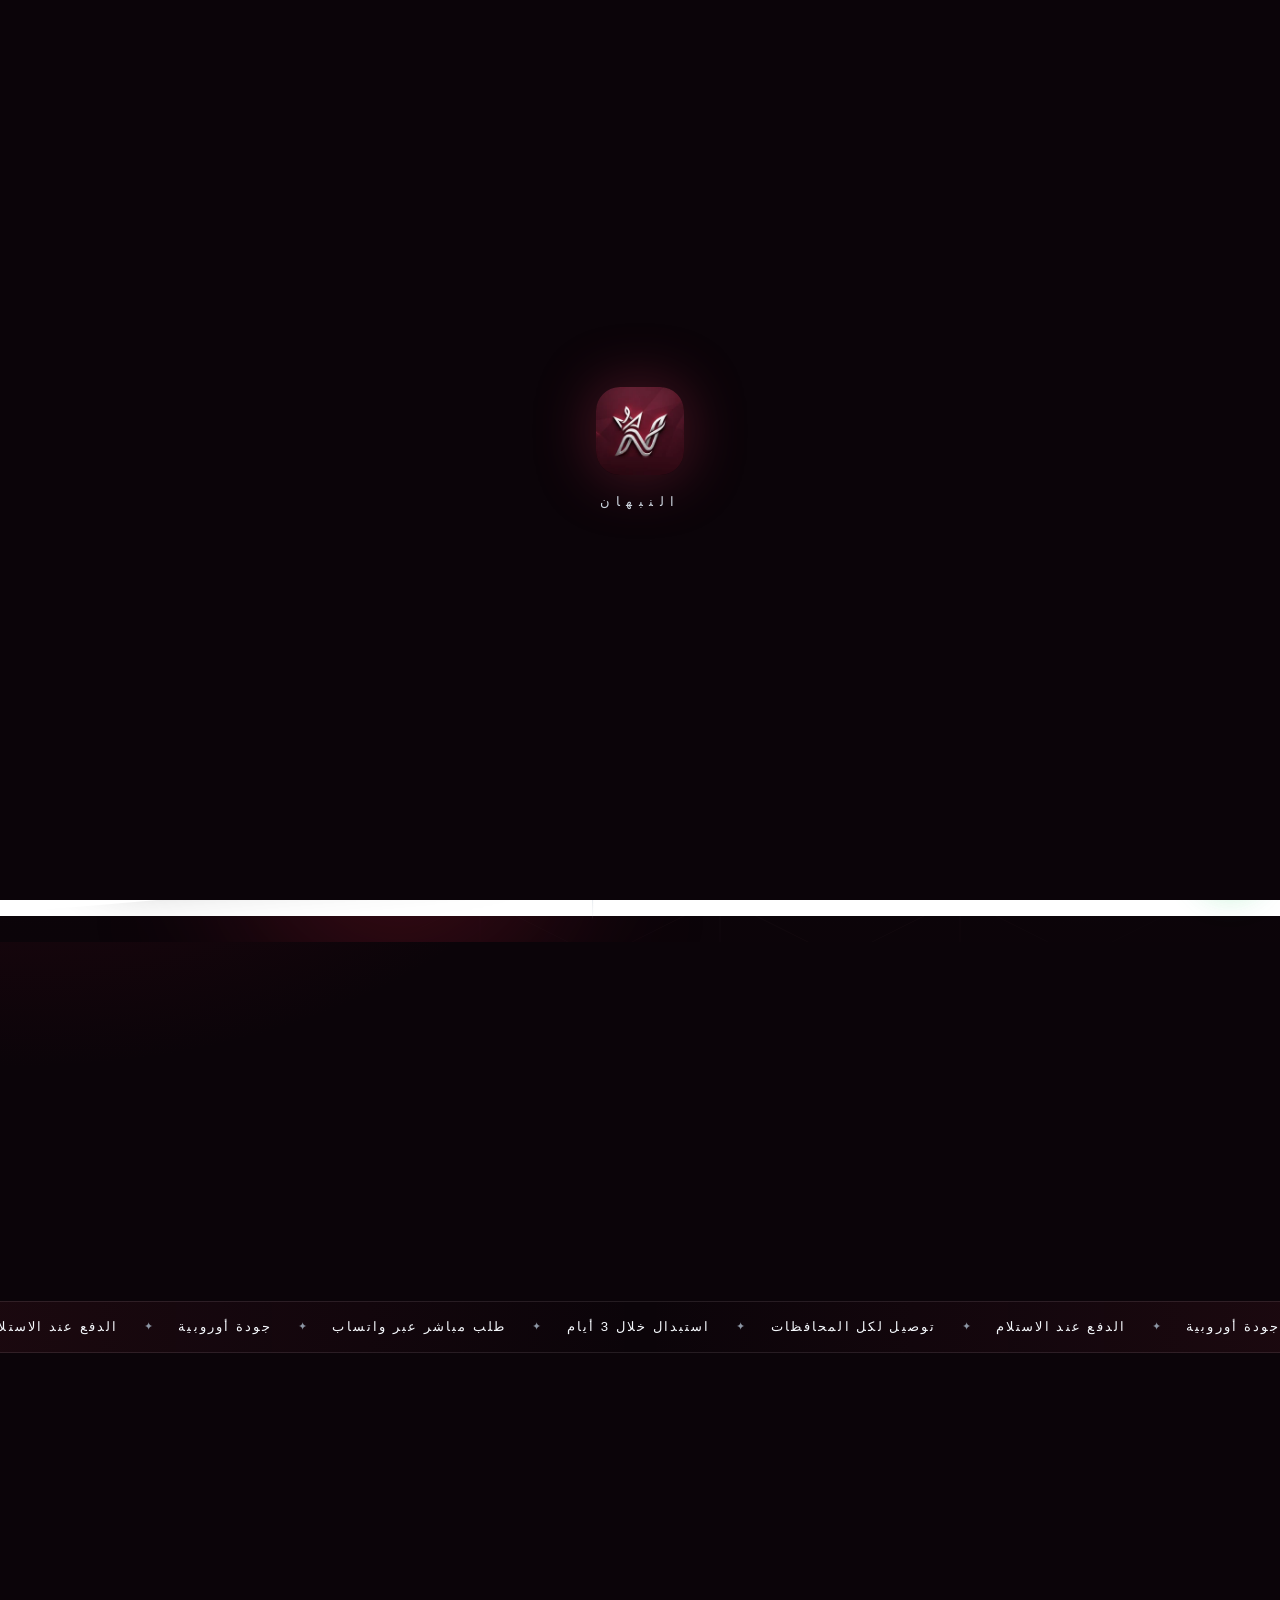
<file: index.html>
<!DOCTYPE html><html lang="ar" dir="rtl"><head><meta charset="utf-8" /><meta http-equiv="Content-Security-Policy" content="default-src 'self'; script-src 'self' 'sha256-Z9Ez9jVYT9YGtF7Lof65XMa7JOJ1wvkQ3hEC3BKNZBE='; style-src 'self' 'unsafe-inline'; img-src 'self' data: blob: https://*.supabase.co https://hasnnbhan1-beep.github.io; media-src 'self' blob: https://*.supabase.co; font-src 'self'; connect-src 'self' https://*.supabase.co; manifest-src 'self'; worker-src 'self'; frame-src 'none'; child-src 'none'; object-src 'none'; base-uri 'none'; form-action 'self'; upgrade-insecure-requests" /><meta name="referrer" content="strict-origin-when-cross-origin" /><meta http-equiv="X-Content-Type-Options" content="nosniff" /><meta name="viewport" content="width=device-width, initial-scale=1, viewport-fit=cover" /><title>النبهان للألبسة الأوروبية | أزياء أوروبية أصيلة</title><meta name="description" content="متجر النبهان للألبسة الأوروبية الأصلية — نسائي، رجالي، أطفال وإكسسوارات. اطلب مباشرة عبر واتساب." /><meta name="theme-color" content="#0b0409" /><meta property="og:type" content="website" /><meta property="og:site_name" content="النبهان للألبسة الأوروبية" /><meta property="og:locale" content="ar_SY" /><meta property="og:title" content="النبهان للألبسة الأوروبية | أزياء أوروبية أصيلة" /><meta property="og:description" content="أزياء أوروبية أصيلة — نسائي، رجالي، أطفال وإكسسوارات. أسعار واضحة، طلب مباشر عبر واتساب، وتوصيل لجميع المحافظات." /><meta property="og:image" content="https://hasnnbhan1-beep.github.io/alnabhan/brand-card.png?v=9.6" /><meta property="og:image:width" content="1024" /><meta property="og:image:height" content="1024" /><meta property="og:url" content="https://hasnnbhan1-beep.github.io/alnabhan/" /><meta name="twitter:card" content="summary_large_image" /><meta name="twitter:title" content="النبهان للألبسة الأوروبية" /><meta name="twitter:description" content="أزياء أوروبية أصيلة — اطلب مباشرة عبر واتساب." /><meta name="twitter:image" content="https://hasnnbhan1-beep.github.io/alnabhan/brand-card.png?v=9.6" /><meta name="apple-mobile-web-app-capable" content="yes" /><meta name="mobile-web-app-capable" content="yes" /><meta name="application-name" content="النبهان" /><meta name="theme-color" content="#0b0409" media="(prefers-color-scheme: dark)" /><meta name="theme-color" content="#0b0409" media="(prefers-color-scheme: light)" /><meta name="msapplication-TileColor" content="#0b0409" /><meta name="format-detection" content="telephone=no" /><meta name="apple-mobile-web-app-status-bar-style" content="black-translucent" /><meta name="apple-mobile-web-app-title" content="النبهان للألبسة الأوروبية" /><link rel="preconnect" href="https://kpzjtykobrdskomwwocv.supabase.co" crossorigin /><link rel="dns-prefetch" href="https://kpzjtykobrdskomwwocv.supabase.co" /><link rel="manifest" href="manifest.json" /><link rel="apple-touch-icon" href="icon-180.png" /><link rel="apple-touch-icon" sizes="180x180" href="icon-180.png" /><link rel="apple-touch-icon" sizes="192x192" href="icon-192.png" /><link rel="apple-touch-icon" sizes="512x512" href="icon-512.png" /><link rel="apple-touch-startup-image" media="(device-width:430px) and (device-height:932px) and (-webkit-device-pixel-ratio:3)" href="splash/splash-1290x2796.jpg" /><link rel="apple-touch-startup-image" media="(device-width:428px) and (device-height:926px) and (-webkit-device-pixel-ratio:3)" href="splash/splash-1284x2778.jpg" /><link rel="apple-touch-startup-image" media="(device-width:393px) and (device-height:852px) and (-webkit-device-pixel-ratio:3)" href="splash/splash-1179x2556.jpg" /><link rel="apple-touch-startup-image" media="(device-width:390px) and (device-height:844px) and (-webkit-device-pixel-ratio:3)" href="splash/splash-1170x2532.jpg" /><link rel="apple-touch-startup-image" media="(device-width:375px) and (device-height:812px) and (-webkit-device-pixel-ratio:3)" href="splash/splash-1125x2436.jpg" /><link rel="apple-touch-startup-image" media="(device-width:414px) and (device-height:896px) and (-webkit-device-pixel-ratio:2)" href="splash/splash-828x1792.jpg" /><link rel="apple-touch-startup-image" media="(device-width:375px) and (device-height:667px) and (-webkit-device-pixel-ratio:2)" href="splash/splash-750x1334.jpg" /><link rel="apple-touch-startup-image" media="(device-width:414px) and (device-height:736px) and (-webkit-device-pixel-ratio:3)" href="splash/splash-1242x2208.jpg" /><link rel="apple-touch-startup-image" media="(device-width:1024px) and (device-height:1366px) and (-webkit-device-pixel-ratio:2)" href="splash/splash-2048x2732.jpg" /><link rel="apple-touch-startup-image" media="(device-width:834px) and (device-height:1194px) and (-webkit-device-pixel-ratio:2)" href="splash/splash-1668x2388.jpg" /><link rel="apple-touch-startup-image" media="(device-width:820px) and (device-height:1180px) and (-webkit-device-pixel-ratio:2)" href="splash/splash-1640x2360.jpg" /><link rel="apple-touch-startup-image" media="(device-width:768px) and (device-height:1024px) and (-webkit-device-pixel-ratio:2)" href="splash/splash-1536x2048.jpg" /><link rel="icon" type="image/png" href="mark-192.png" /><link rel="icon" type="image/webp" href="mark-192.webp" /><link rel="preload" as="image" type="image/webp" href="uploads/hero-owner.webp" fetchpriority="high" />
<link rel="preload" as="image" type="image/webp" href="uploads/hero.webp" /><link rel="preload" as="font" type="font/woff2" href="fonts/Tajawal-ExtraBold.woff2" crossorigin /><link rel="preload" as="font" type="font/woff2" href="fonts/Tajawal-Bold.woff2" crossorigin /><link rel="stylesheet" href="styles.css?v=9.6" /><script type="application/ld+json">
{
  "@context": "https://schema.org",
  "@type": "ClothingStore",
  "name": "النبهان للألبسة الأوروبية",
  "alternateName": "AL NABHAN",
  "url": "https://hasnnbhan1-beep.github.io/alnabhan/",
  "telephone": "+963968866704",
  "image": "https://hasnnbhan1-beep.github.io/alnabhan/mark-512.png",
  "address": {
    "@type": "PostalAddress",
    "addressCountry": "SY",
    "addressRegion": "إدلب",
    "addressLocality": "زردنا"
  },
  "sameAs": [
    "https://www.facebook.com/adelnbhan",
    "https://www.instagram.com/nbhan_nbhan1/",
    "https://whatsapp.com/channel/0029VanIEPT5a243fjnCwW3J"
  ]
}
</script></head><body class="loading"><div class="cursor-glow" id="cursorGlow" aria-hidden="true"></div><div class="preloader" id="preloader"><div class="pre-mark"><img src="mark-192.webp" alt="النبهان" width="88" height="88" /></div><p>النبهان</p></div><div class="announce" id="announce" role="note"><div class="announce-track"><span id="announceText">توصيل إلى جميع المحافظات • الدفع عند الاستلام</span></div></div><div class="net-banner" id="netBanner" hidden role="status"><span class="net-dot" aria-hidden="true"></span><span id="netBannerText">تعذّر تحديث البيانات الآن — تُعرض آخر نسخة محفوظة.</span><button type="button" id="netRetry">إعادة المحاولة</button></div><header class="header" id="header"><div class="header-inner"><button class="icon-btn only-mobile" id="menuBtn" aria-label="القائمة"><svg viewBox="0 0 24 24" width="20" height="20"><path d="M3 6h18M3 12h18M3 18h18" stroke="currentColor" stroke-width="1.6" fill="none" stroke-linecap="round"/></svg></button><a class="logo" href="#" aria-label="النبهان"><span class="logo-mark"><img src="logo-192.webp" alt="" width="42" height="42" decoding="async" /></span><span class="logo-copy"><span class="logo-ar" id="brandName">النبهان</span><span class="logo-en" id="brandLatin">AL NABHAN</span></span></a><nav class="nav" id="mainNav"><a href="#hero" class="nav-link active">الرئيسية</a><a href="#categories" class="nav-link">الأقسام</a><a href="#about" class="nav-link">عن المتجر</a><a href="#contact" class="nav-link">تواصل معنا</a></nav><div class="header-actions"><button class="icon-btn" id="searchBtn" aria-label="بحث"><svg viewBox="0 0 24 24" width="20" height="20"><circle cx="11" cy="11" r="7" stroke="currentColor" stroke-width="1.6" fill="none"/><path d="m16.5 16.5 4 4" stroke="currentColor" stroke-width="1.6" stroke-linecap="round"/></svg></button><button class="install-btn" id="installBtn" hidden aria-label="تثبيت التطبيق"><span class="install-ico"><svg viewBox="0 0 24 24" width="17" height="17" aria-hidden="true"><path d="M12 3.6v10.2m0 0 3.7-3.7M12 13.8 8.3 10.1M4.8 17.2v1.6a1.8 1.8 0 0 0 1.8 1.8h10.8a1.8 1.8 0 0 0 1.8-1.8v-1.6" stroke="currentColor" stroke-width="1.9" fill="none" stroke-linecap="round" stroke-linejoin="round"/></svg></span><span class="install-txt">ثبّت التطبيق</span></button><button class="icon-btn cart-btn" id="cartBtn" aria-label="سلة الطلبات"><svg viewBox="0 0 24 24" width="20" height="20"><path d="M6 7h12l-1.2 12.2a2 2 0 0 1-2 1.8H9.2a2 2 0 0 1-2-1.8L6 7Z" stroke="currentColor" stroke-width="1.6" fill="none"/><path d="M9 7V5.6A3 3 0 0 1 12 2.6a3 3 0 0 1 3 3V7" stroke="currentColor" stroke-width="1.6" fill="none" stroke-linecap="round"/></svg><span class="cart-count" id="cartCount" hidden>0</span></button></div></div><div class="search-bar" id="searchBar" hidden><div class="search-inner"><svg viewBox="0 0 24 24" width="18" height="18" class="search-ico"><circle cx="11" cy="11" r="7" stroke="currentColor" stroke-width="1.6" fill="none"/><path d="m16.5 16.5 4 4" stroke="currentColor" stroke-width="1.6" stroke-linecap="round"/></svg><input id="searchInput" type="search" placeholder="ابحث عن منتج، رمز، أو قسم…" autocomplete="off" /><button class="search-close" id="searchClose" aria-label="إغلاق">✕</button></div></div></header><nav class="cat-bar" id="catBar" aria-label="أقسام المتجر"><div class="cat-bar-inner"><span class="cat-bar-label"><svg viewBox="0 0 24 24" width="14" height="14" aria-hidden="true"><path d="M4 6h16M4 12h16M4 18h10" stroke="currentColor" stroke-width="1.7" fill="none" stroke-linecap="round"/></svg>الأقسام</span><div class="cat-track" id="catBarTrack" role="list"></div></div></nav><div class="mobile-menu" id="mobileMenu" hidden><div class="mobile-menu-panel"><div class="mobile-menu-head"><span class="logo-ar">النبهان</span><button class="search-close" id="mobileMenuClose" aria-label="إغلاق">✕</button></div><button type="button" class="menu-install" id="menuInstall" hidden><span class="mi-ico" aria-hidden="true"><svg viewBox="0 0 24 24" width="20" height="20"><path d="M12 3.6v10.2m0 0 3.7-3.7M12 13.8 8.3 10.1M4.8 17.2v1.6a1.8 1.8 0 0 0 1.8 1.8h10.8a1.8 1.8 0 0 0 1.8-1.8v-1.6" stroke="currentColor" stroke-width="1.9" fill="none" stroke-linecap="round" stroke-linejoin="round"/></svg></span><span class="mi-copy"><b>ثبّت تطبيق النبهان</b><small>أيقونة على شاشتك · يفتح أسرع ويعمل بلا إنترنت</small></span><svg class="mi-arrow" viewBox="0 0 24 24" width="16" height="16" aria-hidden="true"><path d="m14 6-6 6 6 6" stroke="currentColor" stroke-width="1.8" fill="none" stroke-linecap="round" stroke-linejoin="round"/></svg></button><a href="#products" data-cat="all">كل المنتجات</a><div id="mobileCats"></div><a href="#about">عن المتجر</a><a href="#contact">تواصل معنا</a><div class="mobile-social"><span>تابعونا</span><div class="social social-menu" id="socialLinksMenu" hidden></div></div></div></div><main><section class="hero" id="hero"><div class="hero-bg"><picture><source srcset="uploads/hero.webp" type="image/webp" /><img id="heroImg" src="uploads/hero.jpg" width="1408" height="768" alt="متجر النبهان للألبسة الأوروبية" fetchpriority="high" decoding="async" /></picture><div class="hero-scrim"></div><div class="orb orb-1"></div><div class="orb orb-2"></div><div class="hero-grid"></div></div><div class="hero-inner"><div class="hero-copy"><p class="hero-kicker"><span class="dot"></span><span id="heroKicker">مجموعة خريف وشتاء 2026</span></p><h1 class="hero-title"><span id="heroTitle">أناقة أوروبية</span><em id="heroAccent">بلمسة شرقية</em></h1><p class="hero-sub" id="heroSub">قطع مختارة بعناية من أرقى دور الأزياء الأوروبية — خامات أصلية، قصّات مدروسة، وأسعار تناسبك.</p><div class="hero-cta"><a href="#products" class="btn btn-gold" id="heroCta">تسوّق المجموعة</a><a href="#" class="btn btn-glass" id="heroWhats"><svg viewBox="0 0 32 32" width="17" height="17" aria-hidden="true"><path fill="currentColor" d="M16 3C8.8 3 3 8.8 3 16c0 2.3.6 4.5 1.7 6.4L3 29l6.8-1.8A13 13 0 0 0 16 29c7.2 0 13-5.8 13-13S23.2 3 16 3Zm0 23.6c-2 0-3.9-.5-5.5-1.5l-.4-.2-4 1 1.1-3.9-.3-.4A10.6 10.6 0 1 1 16 26.6Zm5.9-7.9c-.3-.2-1.9-.9-2.2-1-.3-.1-.5-.2-.7.1-.2.3-.8 1-1 1.2-.2.2-.4.2-.7.1-.3-.2-1.3-.5-2.5-1.6-.9-.8-1.5-1.8-1.7-2.1-.2-.3 0-.5.1-.6l.5-.6c.2-.2.2-.3.3-.5.1-.2 0-.4 0-.5 0-.2-.7-1.7-.9-2.3-.2-.6-.5-.5-.7-.5h-.6c-.2 0-.5.1-.8.4-.3.3-1 1-1 2.5s1.1 2.9 1.2 3.1c.2.2 2.1 3.3 5.1 4.5 2.5 1 3 .8 3.6.7.5-.1 1.7-.7 1.9-1.4.2-.7.2-1.3.2-1.4-.1-.2-.3-.3-.6-.4Z"/></svg>
            استفسر عبر واتساب
          </a></div><div class="hero-stats"><div class="hstat"><b>100%</b><span>خامات أوروبية</span></div><div class="hstat"><b>2–4</b><span>أيام توصيل</span></div><div class="hstat"><b>3</b><span>أيام استبدال</span></div></div><div class="hero-follow" id="heroFollow" hidden><span class="hero-follow-label" aria-hidden="true"><i></i>تابعونا<i></i></span><div class="social3d" id="socialLinksHero"></div></div></div><div class="hero-art"><div class="stage"><div class="stage-ring"></div><button type="button" class="stage-spin" id="stageSpin" aria-pressed="false" aria-label="تدوير تلقائي للشعار" title="تدوير تلقائي"><svg viewBox="0 0 24 24" width="16" height="16" fill="none" stroke="currentColor" stroke-width="1.8" stroke-linecap="round" stroke-linejoin="round" aria-hidden="true"><path d="M20.5 12a8.5 8.5 0 1 1-2.6-6.1"/><path d="M21 4.5V10h-5.4"/></svg></button>
          <div class="stage-card" id="stageCard"><div class="stage-img"><picture><source srcset="brand-stage.webp" type="image/webp" /><img src="brand-stage.png" width="620" height="826" alt="النبهان" id="stageImg" class="brand-mark" decoding="async" /></picture></div><div class="stage-shine"></div></div><div class="float-chip chip-a"><span class="chip-ico">✦</span> قطع مختارة بعناية</div><div class="float-chip chip-b"><span class="chip-ico wa"><svg viewBox="0 0 32 32" width="17" height="17" aria-hidden="true"><path fill="currentColor" d="M16 3C8.8 3 3 8.8 3 16c0 2.3.6 4.5 1.7 6.4L3 29l6.8-1.8A13 13 0 0 0 16 29c7.2 0 13-5.8 13-13S23.2 3 16 3Zm0 23.6c-2 0-3.9-.5-5.5-1.5l-.4-.2-4 1 1.1-3.9-.3-.4A10.6 10.6 0 1 1 16 26.6Zm5.9-7.9c-.3-.2-1.9-.9-2.2-1-.3-.1-.5-.2-.7.1-.2.3-.8 1-1 1.2-.2.2-.4.2-.7.1-.3-.2-1.3-.5-2.5-1.6-.9-.8-1.5-1.8-1.7-2.1-.2-.3 0-.5.1-.6l.5-.6c.2-.2.2-.3.3-.5.1-.2 0-.4 0-.5 0-.2-.7-1.7-.9-2.3-.2-.6-.5-.5-.7-.5h-.6c-.2 0-.5.1-.8.4-.3.3-1 1-1 2.5s1.1 2.9 1.2 3.1c.2.2 2.1 3.3 5.1 4.5 2.5 1 3 .8 3.6.7.5-.1 1.7-.7 1.9-1.4.2-.7.2-1.3.2-1.4-.1-.2-.3-.3-.6-.4Z"/></svg></span><span>اطلب عبر واتساب<br /><small>بضغطة واحدة</small></span></div><div class="float-chip chip-c">الدفع عند الاستلام</div></div></div></div><div class="hero-scroll"><span>اكتشف</span><span class="scroll-line"></span></div></section><section class="section" id="categories"><div class="wrap"><div class="section-head reveal"><p class="eyebrow">تسوّق حسب القسم</p><h2 class="section-title">مجموعاتنا</h2><p class="section-sub">مجموعات مختارة بعناية — كل قطعة فيها بذوق واحد.</p></div><div class="cat-grid reveal" id="catGrid"></div></div></section><div class="marquee" aria-hidden="true"><div class="marquee-track"><span>جودة أوروبية</span><i>✦</i><span>الدفع عند الاستلام</span><i>✦</i><span>توصيل لكل المحافظات</span><i>✦</i><span>استبدال خلال 3 أيام</span><i>✦</i><span>طلب مباشر عبر واتساب</span><i>✦</i><span>جودة أوروبية</span><i>✦</i><span>الدفع عند الاستلام</span><i>✦</i><span>توصيل لكل المحافظات</span><i>✦</i><span>استبدال خلال 3 أيام</span><i>✦</i><span>طلب مباشر عبر واتساب</span><i>✦</i></div></div><section class="features" id="features"><div class="wrap features-grid" id="featuresGrid"></div></section><section class="channel-band" id="channelBand" hidden><div class="wrap channel-inner"><span class="channel-glow" aria-hidden="true"></span><div class="channel-badge" aria-hidden="true"><svg viewBox="0 0 32 32" width="30" height="30"><path fill="currentColor" d="M16 3C8.8 3 3 8.8 3 16c0 2.3.6 4.5 1.7 6.4L3 29l6.8-1.8A13 13 0 0 0 16 29c7.2 0 13-5.8 13-13S23.2 3 16 3Zm0 23.6c-2 0-3.9-.5-5.5-1.5l-.4-.2-4 1 1.1-3.9-.3-.4A10.6 10.6 0 1 1 16 26.6Zm5.9-7.9c-.3-.2-1.9-.9-2.2-1-.3-.1-.5-.2-.7.1-.2.3-.8 1-1 1.2-.2.2-.4.2-.7.1-.3-.2-1.3-.5-2.5-1.6-.9-.8-1.5-1.8-1.7-2.1-.2-.3 0-.5.1-.6l.5-.6c.2-.2.2-.3.3-.5.1-.2 0-.4 0-.5 0-.2-.7-1.7-.9-2.3-.2-.6-.5-.5-.7-.5h-.6c-.2 0-.5.1-.8.4-.3.3-1 1-1 2.5s1.1 2.9 1.2 3.1c.2.2 2.1 3.3 5.1 4.5 2.5 1 3 .8 3.6.7.5-.1 1.7-.7 1.9-1.4.2-.7.2-1.3.2-1.4-.1-.2-.3-.3-.6-.4Z"/></svg></div><div class="channel-copy"><p class="channel-eyebrow">القناة الرسمية 👑</p><h3 class="channel-title">كل جديد ومميّز — على قناة واتساب</h3><p class="channel-sub">العروض والفيديوهات والأصناف والأسعار داخل القناة على واتساب. انضم لتشاهد أول ما يصل من قطع أوروبية.</p><ul class="channel-points"><li>أحدث الأصناف أولاً</li><li>فيديوهات حقيقية للقطع</li><li>الأسعار والعروض داخل القناة</li></ul></div><div class="channel-actions"><a class="btn btn-wa channel-cta" id="channelBtn" href="#" target="_blank" rel="noopener noreferrer"><svg viewBox="0 0 32 32" width="18" height="18" aria-hidden="true"><path fill="currentColor" d="M16 3C8.8 3 3 8.8 3 16c0 2.3.6 4.5 1.7 6.4L3 29l6.8-1.8A13 13 0 0 0 16 29c7.2 0 13-5.8 13-13S23.2 3 16 3Zm0 23.6c-2 0-3.9-.5-5.5-1.5l-.4-.2-4 1 1.1-3.9-.3-.4A10.6 10.6 0 1 1 16 26.6Zm5.9-7.9c-.3-.2-1.9-.9-2.2-1-.3-.1-.5-.2-.7.1-.2.3-.8 1-1 1.2-.2.2-.4.2-.7.1-.3-.2-1.3-.5-2.5-1.6-.9-.8-1.5-1.8-1.7-2.1-.2-.3 0-.5.1-.6l.5-.6c.2-.2.2-.3.3-.5.1-.2 0-.4 0-.5 0-.2-.7-1.7-.9-2.3-.2-.6-.5-.5-.7-.5h-.6c-.2 0-.5.1-.8.4-.3.3-1 1-1 2.5s1.1 2.9 1.2 3.1c.2.2 2.1 3.3 5.1 4.5 2.5 1 3 .8 3.6.7.5-.1 1.7-.7 1.9-1.4.2-.7.2-1.3.2-1.4-.1-.2-.3-.3-.6-.4Z"/></svg><span>تابع القناة الآن</span></a><span class="channel-note" id="channelNote">اضغط للمتابعة — بدون تسجيل</span></div></div></section><section class="section section-products" id="products"><div class="wrap"><div class="section-head section-head-row reveal"><div><p class="eyebrow">وصل حديثاً</p><h2 class="section-title">مختارات النبهان</h2></div><div class="sort-wrap"><label for="sortSelect" class="sr-only">ترتيب</label><select id="sortSelect"><option value="new">الأحدث</option><option value="price-asc">السعر: من الأقل</option><option value="price-desc">السعر: من الأعلى</option><option value="name">الاسم (أ-ي)</option></select></div></div><div class="chips reveal" id="filterChips"></div><div class="grid" id="productGrid"></div><div class="empty-state offline-state" id="offlineState" hidden><span class="empty-glow" aria-hidden="true"></span><div class="empty-ico" aria-hidden="true"><svg viewBox="0 0 48 48" width="42" height="42" fill="none" stroke="currentColor" stroke-width="1.6" stroke-linecap="round" stroke-linejoin="round"><path d="M6 20a26 26 0 0 1 36 0"/><path d="M12 27a18 18 0 0 1 24 0"/><path d="M18 34a9 9 0 0 1 12 0"/><circle cx="24" cy="41" r="1.6" fill="currentColor"/></svg></div><h3>لا يوجد اتصال بالإنترنت</h3><p>تحقّق من اتصالك ثم أعد المحاولة — أو راسلنا مباشرة على واتساب وسنخدمك فوراً.</p><button class="btn btn-gold empty-cta" id="offlineRetry" type="button">إعادة المحاولة</button><a class="btn btn-wa empty-cta2" id="offlineWa" href="#" target="_blank" rel="noopener noreferrer">📣 راسلنا على واتساب</a></div><div class="empty-state" id="emptyState" hidden><span class="empty-glow" aria-hidden="true"></span><div class="empty-ico" aria-hidden="true"><svg viewBox="0 0 48 48" width="42" height="42" fill="none" stroke="currentColor" stroke-width="1.6" stroke-linecap="round" stroke-linejoin="round"><path d="M9 16h30l-2.5 23a3 3 0 0 1-3 2.7H14.5a3 3 0 0 1-3-2.7L9 16Z"/><path d="M17.5 16V12a6.5 6.5 0 0 1 13 0v4"/></svg></div><h3 id="emptyTitle">لا توجد منتجات مطابقة</h3><p id="emptyText">جرّب كلمة بحث أخرى أو اختر قسماً مختلفاً.</p><a class="btn btn-wa empty-cta2" id="emptyChannel" href="#" target="_blank" rel="noopener noreferrer" hidden>📣 شاهد كل جديد في قناة واتساب</a><a class="btn btn-gold empty-cta" id="emptyWa" href="#" target="_blank" rel="noopener noreferrer"><svg viewBox="0 0 32 32" width="17" height="17" aria-hidden="true"><path fill="currentColor" d="M16 3C8.8 3 3 8.8 3 16c0 2.3.6 4.5 1.7 6.4L3 29l6.8-1.8A13 13 0 0 0 16 29c7.2 0 13-5.8 13-13S23.2 3 16 3Zm0 23.6c-2 0-3.9-.5-5.5-1.5l-.4-.2-4 1 1.1-3.9-.3-.4A10.6 10.6 0 1 1 16 26.6Zm5.9-7.9c-.3-.2-1.9-.9-2.2-1-.3-.1-.5-.2-.7.1-.2.3-.8 1-1 1.2-.2.2-.4.2-.7.1-.3-.2-1.3-.5-2.5-1.6-.9-.8-1.5-1.8-1.7-2.1-.2-.3 0-.5.1-.6l.5-.6c.2-.2.2-.3.3-.5.1-.2 0-.4 0-.5 0-.2-.7-1.7-.9-2.3-.2-.6-.5-.5-.7-.5h-.6c-.2 0-.5.1-.8.4-.3.3-1 1-1 2.5s1.1 2.9 1.2 3.1c.2.2 2.1 3.3 5.1 4.5 2.5 1 3 .8 3.6.7.5-.1 1.7-.7 1.9-1.4.2-.7.2-1.3.2-1.4-.1-.2-.3-.3-.6-.4Z"/></svg><span id="emptyWaLabel">راسلنا على واتساب</span></a></div></div></section><section class="about" id="about"><div class="wrap about-grid"><div class="about-media reveal"><div class="about-frame"><picture><source srcset="brand-card.webp" type="image/webp" /><img src="brand-card.png" width="1024" height="1024" alt="النبهان للألبسة الأوروبية" loading="lazy" decoding="async" class="brand-mark" /></picture></div><div class="about-badge"><b>+1200</b><span>زبون سعيد</span></div></div><div class="about-text reveal"><p class="eyebrow">عن النبهان</p><h2 class="section-title">الجودة تُختار،<br />لا تُصادف</h2><p id="aboutText">«النبهان» بيت أزياء متخصص بالألبسة الأوروبية الأصلية.</p><ul class="about-list"><li><span></span> قطع أصلية مستوردة من موردين موثوقين</li><li><span></span> مقاسات دقيقة وخامات مفحوصة قطعة قطعة</li><li><span></span> طلب واحد عبر واتساب — بلا تسجيل ولا تعقيد</li></ul><a href="#" class="btn btn-gold" id="aboutWhats">تواصل معنا الآن</a></div></div></section><section class="cta-band"><div class="wrap cta-band-inner reveal"><div><h3>جاهز لطلبك؟</h3><p>اختر قطعتك، أرسل الطلب على واتساب، ونحن نتولّى الباقي.</p></div><a href="#" class="btn btn-dark" id="bandWhats"><svg viewBox="0 0 32 32" width="18" height="18" aria-hidden="true"><path fill="currentColor" d="M16 3C8.8 3 3 8.8 3 16c0 2.3.6 4.5 1.7 6.4L3 29l6.8-1.8A13 13 0 0 0 16 29c7.2 0 13-5.8 13-13S23.2 3 16 3Zm0 23.6c-2 0-3.9-.5-5.5-1.5l-.4-.2-4 1 1.1-3.9-.3-.4A10.6 10.6 0 1 1 16 26.6Z"/></svg>
        اطلب عبر واتساب
      </a></div></section></main><footer class="footer" id="contact"><div class="wrap footer-grid"><div><div class="logo logo-foot"><span class="logo-mark"><img src="logo-192.webp" alt="" width="42" height="42" decoding="async" /></span><span class="logo-copy"><span class="logo-ar">النبهان</span><span class="logo-en">AL NABHAN</span></span></div><p class="footer-tag" id="footerTag">أزياء أوروبية أصيلة — مختارة بعناية.</p><div class="social-block" id="socialBlock"><span class="social-title">تابعونا</span><div class="social" id="socialLinks"></div></div></div><div><h4>التسوق</h4><ul id="footerCats"></ul></div><div><h4>المساعدة</h4><ul><li><a href="#" data-help="delivery">التوصيل والأجور</a></li><li><a href="#" data-help="exchange">الاستبدال والإرجاع</a></li><li><a href="#" data-help="sizes">دليل المقاسات</a></li><li><a href="#" id="footChannel" class="foot-channel" target="_blank" rel="noopener noreferrer">قناة واتساب — العروض والفيديوهات</a></li><li><a href="#" id="footShare">شارك المتجر مع أصدقائك</a></li></ul></div><div><h4>تواصل معنا</h4><ul class="contact-list"><li class="contact-wa"><svg viewBox="0 0 24 24" width="16" height="16"><path d="M12 3a9 9 0 0 0-7.7 13.6L3 21l4.5-1.2A9 9 0 1 0 12 3Z" stroke="currentColor" stroke-width="1.5" fill="none"/></svg><span class="contact-wa-copy"><a href="#" id="footWhats">واتساب <b id="footNumber" dir="ltr">0968 866 704</b></a><small id="ownerLine">بإدارة عادل نبهان</small></span></li><li><svg viewBox="0 0 24 24" width="16" height="16"><circle cx="12" cy="12" r="9" stroke="currentColor" stroke-width="1.5" fill="none"/><path d="M12 7v5l3 2" stroke="currentColor" stroke-width="1.5" fill="none" stroke-linecap="round"/></svg><span id="footHours">يومياً 10 ص — 9 م</span></li><li><svg viewBox="0 0 24 24" width="16" height="16"><path d="M12 21s7-6.3 7-11a7 7 0 1 0-14 0c0 4.7 7 11 7 11Z" stroke="currentColor" stroke-width="1.5" fill="none"/><circle cx="12" cy="10" r="2.5" stroke="currentColor" stroke-width="1.5" fill="none"/></svg><span id="footAddress">ريف إدلب — قرية زردنا</span></li></ul></div></div><div class="wrap footer-bottom"><span>© <span id="year"></span> شركة النبهان للألبسة الأوروبية — <span id="ownerLine2">بإدارة عادل نبهان</span>.</span><span class="footer-note">تطبيق تسوّق ذكي — صُنع بعناية.</span></div></footer><div class="share-modal" id="installSheet" hidden><div class="share-scrim" data-install-close></div><div class="share-sheet install-sheet" role="dialog" aria-modal="true" aria-labelledby="installTitle"><span class="share-handle" aria-hidden="true"></span><div class="share-head"><h3 id="installTitle">ثبّت تطبيق النبهان</h3><button class="share-x" data-install-close aria-label="إغلاق">✕</button></div><div class="install-body"><div class="install-badge"><img src="icon-192.png" alt="النبهان" width="64" height="64" /></div><p class="install-sub">خلي المتجر على شاشة جوالك — يفتح أسرع، ويشتغل حتى بدون إنترنت.</p><button class="btn btn-gold btn-block install-now" id="installNow" hidden>تثبيت الآن</button><ol class="install-steps" id="installSteps"></ol></div></div></div><a class="wa-float" id="waFloat" href="#" aria-label="تواصل عبر واتساب"><svg viewBox="0 0 32 32" width="28" height="28" aria-hidden="true"><path fill="currentColor" d="M16 3C8.8 3 3 8.8 3 16c0 2.3.6 4.5 1.7 6.4L3 29l6.8-1.8A13 13 0 0 0 16 29c7.2 0 13-5.8 13-13S23.2 3 16 3Zm0 23.6c-2 0-3.9-.5-5.5-1.5l-.4-.2-4 1 1.1-3.9-.3-.4A10.6 10.6 0 1 1 16 26.6Zm5.9-7.9c-.3-.2-1.9-.9-2.2-1-.3-.1-.5-.2-.7.1-.2.3-.8 1-1 1.2-.2.2-.4.2-.7.1-.3-.2-1.3-.5-2.5-1.6-.9-.8-1.5-1.8-1.7-2.1-.2-.3 0-.5.1-.6l.5-.6c.2-.2.2-.3.3-.5.1-.2 0-.4 0-.5 0-.2-.7-1.7-.9-2.3-.2-.6-.5-.5-.7-.5h-.6c-.2 0-.5.1-.8.4-.3.3-1 1-1 2.5s1.1 2.9 1.2 3.1c.2.2 2.1 3.3 5.1 4.5 2.5 1 3 .8 3.6.7.5-.1 1.7-.7 1.9-1.4.2-.7.2-1.3.2-1.4-.1-.2-.3-.3-.6-.4Z"/></svg></a><nav class="appbar" aria-label="تنقّل التطبيق"><button class="appbar-item active" id="appHome"><svg viewBox="0 0 24 24" width="21" height="21"><path d="m4 10 8-6 8 6v10H4z" stroke="currentColor" stroke-width="1.6" fill="none" stroke-linejoin="round"/></svg><span>الرئيسية</span></button><button class="appbar-item" id="appProducts"><svg viewBox="0 0 24 24" width="21" height="21"><path d="M5 8h14l-1 12H6L5 8Z" stroke="currentColor" stroke-width="1.6" fill="none"/><path d="M9 8V6a3 3 0 0 1 6 0v2" stroke="currentColor" stroke-width="1.6" fill="none"/></svg><span>المنتجات</span></button><button class="appbar-item appbar-wa" id="appWa"><svg viewBox="0 0 32 32" width="24" height="24"><path fill="currentColor" d="M16 3C8.8 3 3 8.8 3 16c0 2.3.6 4.5 1.7 6.4L3 29l6.8-1.8A13 13 0 0 0 16 29c7.2 0 13-5.8 13-13S23.2 3 16 3Zm0 23.6c-2 0-3.9-.5-5.5-1.5l-.4-.2-4 1 1.1-3.9-.3-.4A10.6 10.6 0 1 1 16 26.6Z"/></svg><span>واتساب</span></button><button class="appbar-item" id="appCart"><svg viewBox="0 0 24 24" width="21" height="21"><path d="M6 7h12l-1.2 12.2a2 2 0 0 1-2 1.8H9.2a2 2 0 0 1-2-1.8L6 7Z" stroke="currentColor" stroke-width="1.6" fill="none"/><path d="M9 7V5.6A3 3 0 0 1 12 2.6a3 3 0 0 1 3 3V7" stroke="currentColor" stroke-width="1.6" fill="none"/></svg><span>السلة</span><i class="appbar-dot" id="appCartDot" hidden></i></button></nav><div class="drawer-scrim" id="drawerScrim" hidden></div><aside class="drawer" id="cartDrawer" hidden aria-label="سلة الطلبات"><div class="drawer-head"><h3>سلة الطلبات <span id="cartHeadCount"></span></h3><button class="search-close" id="cartClose" aria-label="إغلاق">✕</button></div><div class="drawer-body" id="cartItems"></div><div class="drawer-foot" id="cartFoot" hidden><div class="cart-total-row"><span>الإجمالي التقديري</span><strong id="cartTotal">0</strong></div><p class="cart-note" id="cartNote">أجور التوصيل تُحدد حسب المنطقة.</p><button class="btn btn-gold btn-block" id="checkoutBtn">إتمام الطلب عبر واتساب</button><button class="link-btn" id="clearCart">تفريغ السلة</button></div></aside><div class="modal" id="productModal" hidden><div class="modal-scrim" data-close></div><div class="modal-card" role="dialog" aria-modal="true" aria-label="تفاصيل المنتج"><button class="modal-close" id="modalClose" aria-label="إغلاق">✕</button><div class="modal-grid"><div class="pdp-media"><div class="pdp-main" id="pdpMain"></div><div class="pdp-thumbs" id="pdpThumbs"></div></div><div class="pdp-info"><p class="pdp-cat" id="pdpCat"></p><h2 class="pdp-title" id="pdpTitle"></h2><div class="pdp-price-row"><span class="pdp-price" id="pdpPrice"></span><span class="pdp-old" id="pdpOld"></span><span class="pdp-badge" id="pdpBadge" hidden></span></div><p class="pdp-desc" id="pdpDesc"></p><div class="opt-block" id="sizeBlock"><div class="opt-head"><span>المقاس</span><button class="link-btn" data-help="sizes">دليل المقاسات</button></div><div class="opt-list" id="pdpSizes"></div></div><div class="opt-block" id="colorBlock"><div class="opt-head"><span>اللون: <b id="colorName"></b></span></div><div class="opt-list" id="pdpColors"></div></div><div class="opt-block"><div class="opt-head"><span>الكمية</span></div><div class="qty"><button type="button" id="qtyMinus" aria-label="تقليل">−</button><input id="pdpQty" type="number" value="1" min="1" max="20" inputmode="numeric" /><button type="button" id="qtyPlus" aria-label="زيادة">+</button></div></div><div class="pdp-actions"><a class="btn btn-gold btn-block" id="pdpWhats" href="#" target="_blank" rel="noopener noreferrer"><svg viewBox="0 0 32 32" width="18" height="18" aria-hidden="true"><path fill="currentColor" d="M16 3C8.8 3 3 8.8 3 16c0 2.3.6 4.5 1.7 6.4L3 29l6.8-1.8A13 13 0 0 0 16 29c7.2 0 13-5.8 13-13S23.2 3 16 3Zm0 23.6c-2 0-3.9-.5-5.5-1.5l-.4-.2-4 1 1.1-3.9-.3-.4A10.6 10.6 0 1 1 16 26.6Z"/></svg><span id="pdpWhatsLabel">اطلب الآن عبر واتساب</span></a><div class="pdp-actions-row"><button class="btn btn-glass" id="pdpAdd">أضف إلى السلة</button><button class="btn btn-glass pdp-share-btn" id="pdpShare"><svg viewBox="0 0 24 24" width="16" height="16" aria-hidden="true" fill="none" stroke="currentColor" stroke-width="1.6" stroke-linecap="round" stroke-linejoin="round"><circle cx="18" cy="5" r="2.6"/><circle cx="6" cy="12" r="2.6"/><circle cx="18" cy="19" r="2.6"/><path d="M8.3 10.8 15.7 6.3M8.3 13.2l7.4 4.5"/></svg> شارك المنتج</button></div></div><ul class="pdp-perks"><li>الدفع عند الاستلام</li><li>توصيل 2–4 أيام</li><li>استبدال خلال 3 أيام</li></ul></div></div></div></div><div class="modal" id="checkoutModal" hidden><div class="modal-scrim" data-close></div><div class="modal-card modal-small" role="dialog" aria-modal="true" aria-label="معلومات الطلب"><button class="modal-close" id="checkoutClose" aria-label="إغلاق">✕</button><div class="checkout-body"><p class="eyebrow">الخطوة الأخيرة</p><h2 class="section-title">معلومات التوصيل</h2><p class="checkout-sub">سنفتح واتساب برسالة جاهزة تحتوي طلبك — راجعها وأرسلها فقط.</p><form id="checkoutForm" class="form"><div class="field"><label for="custName">الاسم الكامل *</label><input id="custName" name="name" required autocomplete="name" placeholder="مثال: أحمد النبهان" /></div><div class="field-row"><div class="field"><label for="custCity">المدينة *</label><input id="custCity" name="city" required placeholder="دمشق" /></div><div class="field"><label for="custPhone">رقم هاتفك</label><input id="custPhone" name="phone" inputmode="tel" placeholder="09xxxxxxxx" /></div></div><div class="field"><label for="custAddress">العنوان بالتفصيل</label><input id="custAddress" name="address" placeholder="الحي، الشارع، أقرب معلم" /></div><div class="field"><label for="custNotes">ملاحظات</label><textarea id="custNotes" name="notes" rows="2" placeholder="أي تفاصيل إضافية…"></textarea></div><button type="submit" class="btn btn-gold btn-block">إرسال الطلب على واتساب</button></form></div></div></div><div class="modal" id="infoModal" hidden><div class="modal-scrim" data-close></div><div class="modal-card modal-small" role="dialog" aria-modal="true"><button class="modal-close" id="infoClose" aria-label="إغلاق">✕</button><div class="checkout-body"><h2 class="section-title" id="infoTitle"></h2><div id="infoBody" class="info-body"></div></div></div></div><div class="share-modal" id="shareModal" hidden><div class="share-scrim" data-share-close></div><div class="share-sheet" role="dialog" aria-modal="true" aria-labelledby="shareTitle"><span class="share-handle" aria-hidden="true"></span><div class="share-head"><h3 id="shareTitle">شارك المنتج</h3><button class="share-x" data-share-close aria-label="إغلاق">✕</button></div><div class="share-preview" id="sharePreview" hidden><img id="shareThumb" alt="" src="data:image/svg+xml,%3Csvg xmlns='http://www.w3.org/2000/svg' viewBox='0 0 4 5'%3E%3Crect width='4' height='5' fill='%230c1e17'/%3E%3C/svg%3E" /><div class="share-preview-copy"><b id="shareName"></b><span id="sharePrice"></span></div></div><button class="share-native" id="shareNative" hidden><svg viewBox="0 0 24 24" width="16" height="16" aria-hidden="true" fill="none" stroke="currentColor" stroke-width="1.6" stroke-linecap="round" stroke-linejoin="round"><circle cx="18" cy="5" r="2.6"/><circle cx="6" cy="12" r="2.6"/><circle cx="18" cy="19" r="2.6"/><path d="M8.3 10.8 15.7 6.3M8.3 13.2l7.4 4.5"/></svg>
      مشاركة عبر تطبيقات الجهاز
    </button><div class="share-grid"><a class="share-item wa" id="shareWa" target="_blank" rel="noopener noreferrer"><svg viewBox="0 0 32 32" width="24" height="24" aria-hidden="true"><path fill="currentColor" d="M16 3C8.8 3 3 8.8 3 16c0 2.3.6 4.5 1.7 6.4L3 29l6.8-1.8A13 13 0 0 0 16 29c7.2 0 13-5.8 13-13S23.2 3 16 3Zm0 23.6c-2 0-3.9-.5-5.5-1.5l-.4-.2-4 1 1.1-3.9-.3-.4A10.6 10.6 0 1 1 16 26.6Zm5.9-7.9c-.3-.2-1.9-.9-2.2-1-.3-.1-.5-.2-.7.1-.2.3-.8 1-1 1.2-.2.2-.4.2-.7.1-.3-.2-1.3-.5-2.5-1.6-.9-.8-1.5-1.8-1.7-2.1-.2-.3 0-.5.1-.6l.5-.6c.2-.2.2-.3.3-.5.1-.2 0-.4 0-.5 0-.2-.7-1.7-.9-2.3-.2-.6-.5-.5-.7-.5h-.6c-.2 0-.5.1-.8.4-.3.3-1 1-1 2.5s1.1 2.9 1.2 3.1c.2.2 2.1 3.3 5.1 4.5 2.5 1 3 .8 3.6.7.5-.1 1.7-.7 1.9-1.4.2-.7.2-1.3.2-1.4-.1-.2-.3-.3-.6-.4Z"/></svg><span>واتساب</span></a><a class="share-item tg" id="shareTg" target="_blank" rel="noopener noreferrer"><svg viewBox="0 0 24 24" width="24" height="24" aria-hidden="true"><path fill="currentColor" d="M21.9 4.3 18.9 19c-.2 1-.8 1.3-1.7.8l-4.6-3.4-2.2 2.1c-.2.2-.5.4-.9.4l.3-4.6 8.4-7.6c.4-.3-.1-.5-.6-.2L7.3 12.7 2.8 11.3c-1-.3-1-1 .2-1.5L20.4 3c.8-.3 1.6.2 1.5 1.3Z"/></svg><span>تلغرام</span></a><a class="share-item fb" id="shareFb" target="_blank" rel="noopener noreferrer"><svg viewBox="0 0 24 24" width="24" height="24" aria-hidden="true"><path fill="currentColor" d="M14 9h3V6h-3c-2.2 0-4 1.8-4 4v2H7v3h3v6h3v-6h3l1-3h-4v-2c0-.6.4-1 1-1Z"/></svg><span>فيسبوك</span></a><a class="share-item x" id="shareX" target="_blank" rel="noopener noreferrer"><svg viewBox="0 0 24 24" width="22" height="22" aria-hidden="true"><path fill="currentColor" d="M17.5 3h3l-6.6 7.6L21.8 21h-5.9l-4.3-5.6L6.5 21H3.4l7.1-8.1L2.6 3h6l3.9 5.2L17.5 3Zm-1 16h1.6L7.2 4.6H5.5L16.5 19Z"/></svg><span>إكس</span></a><a class="share-item sms" id="shareSms"><svg viewBox="0 0 24 24" width="22" height="22" aria-hidden="true" fill="none" stroke="currentColor" stroke-width="1.7" stroke-linejoin="round"><path d="M21 12a8 8 0 0 1-8 8H7l-4 3V12a8 8 0 0 1 8-8h2a8 8 0 0 1 8 8Z"/></svg><span>رسالة SMS</span></a><button class="share-item copy" id="shareCopy" type="button"><svg viewBox="0 0 24 24" width="22" height="22" aria-hidden="true" fill="none" stroke="currentColor" stroke-width="1.7" stroke-linejoin="round"><rect x="9" y="9" width="11" height="11" rx="2.5"/><path d="M15 5.5A2.5 2.5 0 0 0 12.5 3H6.5A2.5 2.5 0 0 0 4 5.5v6A2.5 2.5 0 0 0 6.5 14"/></svg><span>نسخ الرابط</span></button></div><div class="share-linkbox"><input id="shareLink" readonly dir="ltr" aria-label="رابط المشاركة" /><button type="button" id="shareLinkCopy">نسخ</button></div><p class="share-hint" id="shareHint">أرسل الرابط لأي شخص — يفتح المنتج مباشرة على جهازه أو داخل تطبيق النبهان.</p></div></div><div class="app-update" id="appUpdate" hidden><span class="au-dot" aria-hidden="true"></span><span>نسخة جديدة من التطبيق جاهزة</span><button type="button" id="appUpdateBtn">تحديث الآن</button></div><div class="toast" id="toast" hidden></div><script src="app.js?v=9.6"></script></body></html>
</file>
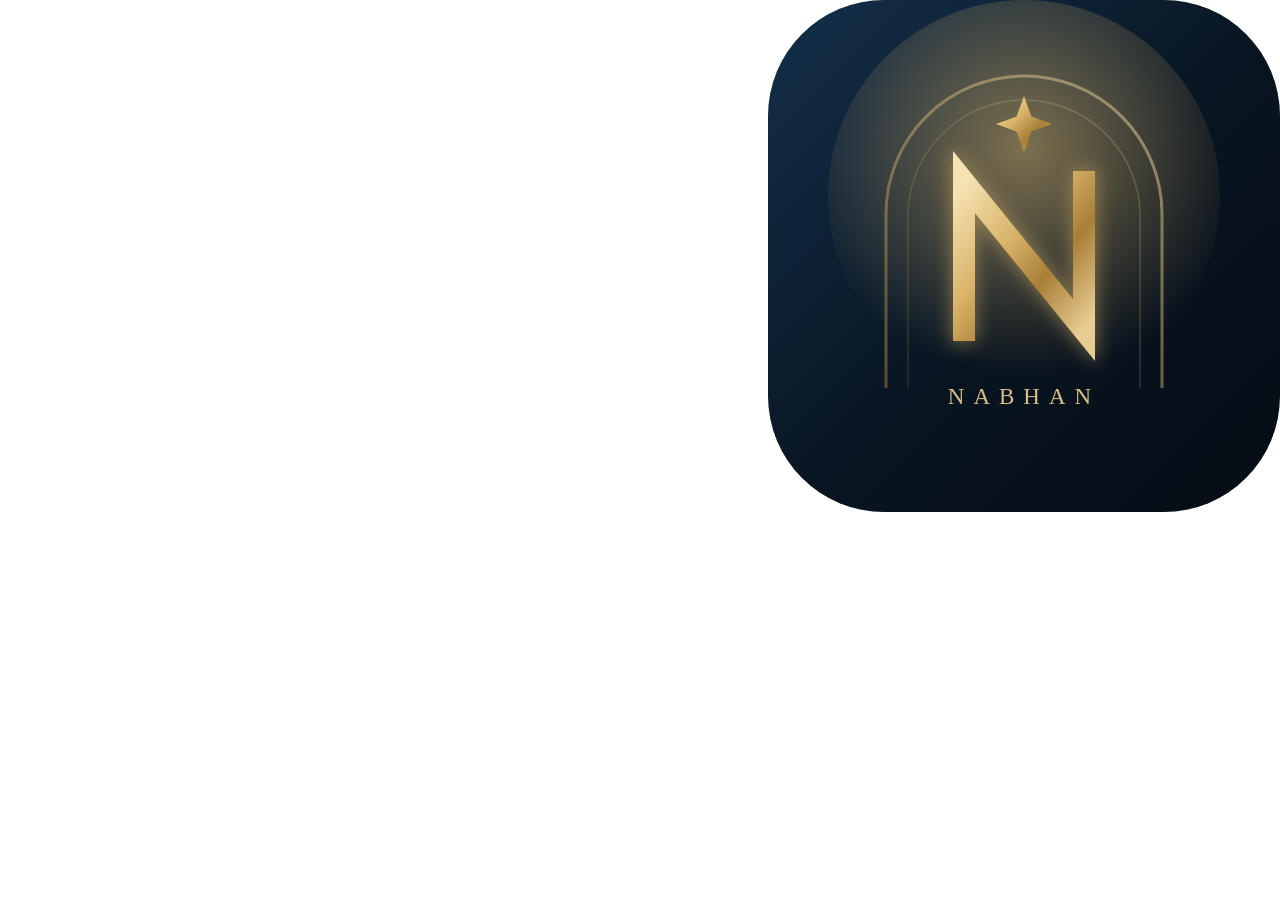
<file: icon-src.html>
<!DOCTYPE html>
<html lang="ar" dir="rtl">
<head>
<meta charset="utf-8" />
<title>أيقونة النبهان</title>
<style>
  html,body{margin:0;padding:0;background:transparent}
  .icon{width:512px;height:512px;display:block}
</style>
</head>
<body>
<svg class="icon" viewBox="0 0 512 512" xmlns="http://www.w3.org/2000/svg">
  <defs>
    <linearGradient id="bg" x1="0" y1="0" x2="1" y2="1">
      <stop offset="0%" stop-color="#14304b" data-bg="1"/>
      <stop offset="55%" stop-color="#081420" data-bg="2"/>
      <stop offset="100%" stop-color="#050d15" data-bg="3"/>
    </linearGradient>
    <linearGradient id="gold" x1="0" y1="0" x2="1" y2="1">
      <stop offset="0%" stop-color="#f6e3b4"/>
      <stop offset="38%" stop-color="#d9b46a"/>
      <stop offset="66%" stop-color="#a97f37"/>
      <stop offset="100%" stop-color="#e8cd93"/>
    </linearGradient>
    <linearGradient id="goldSoft" x1="0" y1="1" x2="1" y2="0">
      <stop offset="0%" stop-color="#a97f37"/>
      <stop offset="100%" stop-color="#f2ddb0"/>
    </linearGradient>
    <radialGradient id="glow" cx="50%" cy="38%" r="58%">
      <stop offset="0%" stop-color="#d9b46a" stop-opacity=".55"/>
      <stop offset="100%" stop-color="#d9b46a" stop-opacity="0"/>
    </radialGradient>
    <filter id="soft" x="-30%" y="-30%" width="160%" height="160%">
      <feGaussianBlur stdDeviation="9"/>
    </filter>
  </defs>

  <rect width="512" height="512" rx="116" fill="url(#bg)"/>
  <circle cx="256" cy="196" r="196" fill="url(#glow)"/>

  <!-- قوس معماري -->
  <path d="M118 388V214a138 138 0 0 1 276 0v174" fill="none" stroke="url(#goldSoft)" stroke-opacity=".5" stroke-width="3"/>
  <path d="M140 388V216a116 116 0 0 1 232 0v172" fill="none" stroke="url(#goldSoft)" stroke-opacity=".22" stroke-width="1.6"/>

  <!-- المونوغرام -->
  <g filter="url(#soft)" opacity=".45">
    <path d="M196 330V182l120 148V182" fill="none" stroke="#d9b46a" stroke-width="26" stroke-linecap="square"/>
  </g>
  <path d="M196 330V182l120 148V182" fill="none" stroke="url(#gold)" stroke-width="22" stroke-linejoin="miter" stroke-linecap="square"/>

  <!-- نجمة صغيرة -->
  <path d="M256 96l7.5 20.5L284 124l-20.5 7.5L256 152l-7.5-20.5L228 124l20.5-7.5z" fill="url(#gold)"/>

  <!-- خط فاصل ونص -->
  <path d="M196 366h120" stroke="url(#goldSoft)" stroke-opacity=".65" stroke-width="2"/>
  <text x="256" y="404" text-anchor="middle" font-family="Georgia,serif" font-size="23"
        letter-spacing="9" fill="#e8cd93" opacity=".92">NABHAN</text>
</svg>
<script>
  // دعم الثيمات: ?theme=navy|emerald|wine|platinum
  const T = {
    navy:     ['#14304b', '#081420', '#050d15'],
    emerald:  ['#12463a', '#07231c', '#03110d'],
    wine:     ['#4a1a2c', '#220a15', '#10050a'],
    platinum: ['#2c3138', '#12151a', '#05070a']
  };
  const t = new URLSearchParams(location.search).get('theme') || 'navy';
  const pal = T[t] || T.navy;
  document.querySelectorAll('[data-bg]').forEach(el => {
    el.setAttribute('stop-color', pal[Number(el.dataset.bg) - 1]);
  });
</script>
</body>
</html>
</file>
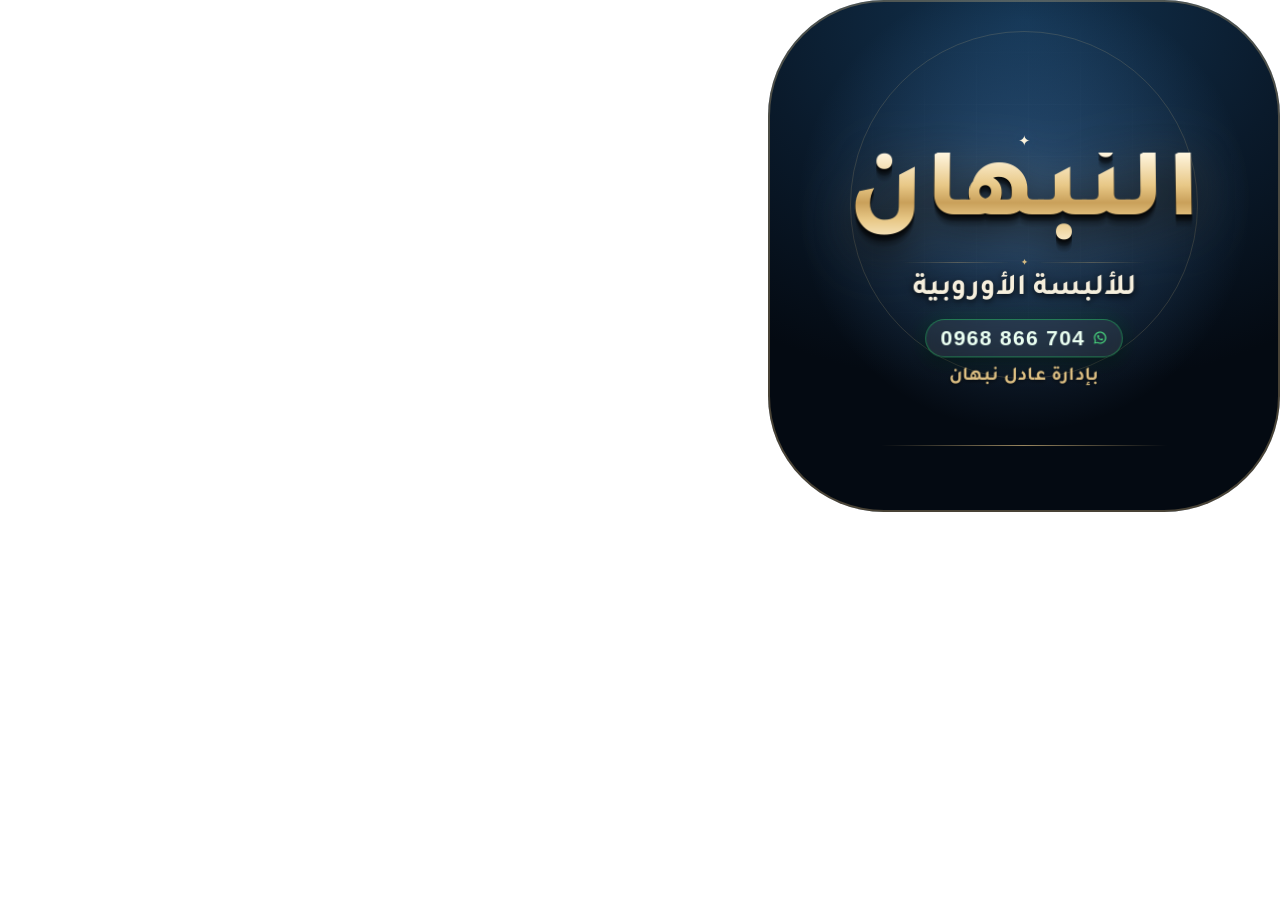
<file: icon-v4-src.html>
<!DOCTYPE html>
<html lang="ar" dir="rtl">
<head>
<meta charset="utf-8" />
<title>أيقونة النبهان v4</title>
<style>
  @font-face{font-family:"TajawalX";src:url("/fonts/Tajawal-ExtraBold.ttf") format("truetype");font-weight:800}
  @font-face{font-family:"Tajawal";src:url("/fonts/Tajawal-Bold.ttf") format("truetype");font-weight:700}
  html,body{margin:0;padding:0;background:transparent}
  body{display:grid;place-items:start}

  /* ============ الثيمات ============ */
  body{--bg1:#12324f;--bg2:#0a1a2b;--bg3:#040a12;--glow:rgba(88,152,220,.38);
       --accent:#e8c887;--accent-2:#fff6e0;--soft:rgba(232,200,135,.16);
       --line:rgba(232,200,135,.30);--ink:#f6efdd}
  body[data-theme="emerald"]{--bg1:#0f3a2e;--bg2:#07231c;--bg3:#03110d;--glow:rgba(46,196,146,.34);
       --accent:#e9d7a3;--accent-2:#fffaea;--soft:rgba(233,215,163,.16);
       --line:rgba(233,215,163,.30);--ink:#f4f1e4}
  body[data-theme="wine"]{--bg1:#3d1424;--bg2:#220a15;--bg3:#10050a;--glow:rgba(214,86,120,.34);
       --accent:#f0cba9;--accent-2:#fff4e8;--soft:rgba(240,203,169,.16);
       --line:rgba(240,203,169,.30);--ink:#f9eee4}
  body[data-theme="platinum"]{--bg1:#22262c;--bg2:#12151a;--bg3:#05070a;--glow:rgba(186,204,228,.32);
       --accent:#e6edf7;--accent-2:#ffffff;--soft:rgba(230,237,247,.16);
       --line:rgba(230,237,247,.26);--ink:#eef2f8}

  .icon{
    position:relative;width:512px;height:512px;overflow:hidden;border-radius:116px;
    background:
      radial-gradient(120% 88% at 50% 4%,var(--bg1) 0%,var(--bg2) 44%,var(--bg3) 82%),
      var(--bg3);
    box-shadow:inset 0 0 0 2px var(--line);
    isolation:isolate;
  }
  body.bleed .icon{border-radius:0}
  .grid{
    position:absolute;inset:0;opacity:.45;
    background-image:
      linear-gradient(rgba(255,255,255,.05) 1px,transparent 1px),
      linear-gradient(90deg,rgba(255,255,255,.05) 1px,transparent 1px);
    background-size:52px 52px;
    -webkit-mask-image:radial-gradient(circle at 50% 38%,#000 4%,transparent 64%);
    mask-image:radial-gradient(circle at 50% 38%,#000 4%,transparent 64%);
  }
  .glow{
    position:absolute;left:50%;top:40%;width:470px;height:470px;transform:translate(-50%,-50%);
    background:radial-gradient(circle,var(--glow),transparent 68%);
  }
  .ring{
    position:absolute;left:50%;top:40%;width:346px;height:346px;transform:translate(-50%,-50%);
    border-radius:50%;border:1px solid var(--line);opacity:.55;
  }
  .floor{
    position:absolute;left:50%;bottom:66px;transform:translateX(-50%);
    width:286px;height:1.5px;
    background:linear-gradient(90deg,transparent,var(--accent),transparent);opacity:.65;
  }

  /* ============ المحتوى ============ */
  .stack{
    position:absolute;inset:0;display:flex;flex-direction:column;align-items:center;justify-content:center;
    transform:perspective(1100px) rotateX(6deg);
    padding:10px 0 2px;
  }
  .star{font-size:15px;line-height:1;color:var(--accent-2);margin-bottom:4px;
        text-shadow:0 0 18px var(--glow)}
  .name{
    font-family:"TajawalX",sans-serif;font-weight:800;line-height:.9;
    background:linear-gradient(180deg,var(--accent-2) 0%,var(--accent) 34%,#c9a05a 52%,var(--accent) 70%,var(--accent-2) 100%);
    -webkit-background-clip:text;background-clip:text;color:transparent;
    filter:
      drop-shadow(0 1.4px 0 rgba(0,0,0,.55)) drop-shadow(0 2.8px 0 rgba(0,0,0,.5))
      drop-shadow(0 4.2px 0 rgba(0,0,0,.45)) drop-shadow(0 6px 0 rgba(0,0,0,.4))
      drop-shadow(0 12px 18px rgba(0,0,0,.6))
      drop-shadow(0 0 26px var(--soft));
  }
  .divider{display:flex;align-items:center;gap:8px;margin:9px 0 7px;width:48%}
  .divider i{flex:1;height:1px;background:linear-gradient(90deg,transparent,var(--line),transparent)}
  .divider b{font-size:8px;color:var(--accent);opacity:.9}
  .sub{
    font-family:"Tajawal",sans-serif;font-weight:700;line-height:1.1;color:var(--ink);
    text-shadow:0 2px 6px rgba(0,0,0,.75),0 0 20px rgba(0,0,0,.5);
  }
  /* شريحة الرقم */
  .phone{
    display:flex;align-items:center;gap:7px;margin-top:12px;
    padding:6px 14px;border-radius:100px;
    background:rgba(255,255,255,.07);
    border:1px solid rgba(37,211,102,.45);
    box-shadow:0 6px 18px rgba(0,0,0,.45), 0 0 22px rgba(37,211,102,.14);
    backdrop-filter:blur(6px);
  }
  .phone svg{color:#4ade80;flex:0 0 auto}
  .phone span{
    font-family:"Segoe UI",Tahoma,Arial,sans-serif;font-weight:700;
    color:#eafff1;letter-spacing:.06em;direction:ltr;
  }
  .owner{
    margin-top:8px;font-family:"Tajawal",sans-serif;font-weight:700;
    color:var(--accent);opacity:.95;letter-spacing:.01em;
    text-shadow:0 1px 4px rgba(0,0,0,.8);
  }
  body.compact .divider{margin:6px 0 5px;width:52%}
</style>
</head>
<body>
  <div class="icon">
    <div class="grid"></div>
    <div class="glow"></div>
    <div class="ring"></div>
    <div class="floor"></div>
    <div class="stack">
      <div class="star">✦</div>
      <div class="name" id="name">النبهان</div>
      <div class="divider"><i></i><b>✦</b><i></i></div>
      <div class="sub" id="sub">للألبسة الأوروبية</div>
      <div class="phone" id="phone">
        <svg viewBox="0 0 32 32" width="15" height="15" aria-hidden="true"><path fill="currentColor" d="M16 3C8.8 3 3 8.8 3 16c0 2.3.6 4.5 1.7 6.4L3 29l6.8-1.8A13 13 0 0 0 16 29c7.2 0 13-5.8 13-13S23.2 3 16 3Zm0 23.6c-2 0-3.9-.5-5.5-1.5l-.4-.2-4 1 1.1-3.9-.3-.4A10.6 10.6 0 1 1 16 26.6Zm5.9-7.9c-.3-.2-1.9-.9-2.2-1-.3-.1-.5-.2-.7.1-.2.3-.8 1-1 1.2-.2.2-.4.2-.7.1-.3-.2-1.3-.5-2.5-1.6-.9-.8-1.5-1.8-1.7-2.1-.2-.3 0-.5.1-.6l.5-.6c.2-.2.2-.3.3-.5.1-.2 0-.4 0-.5 0-.2-.7-1.7-.9-2.3-.2-.6-.5-.5-.7-.5h-.6c-.2 0-.5.1-.8.4-.3.3-1 1-1 2.5s1.1 2.9 1.2 3.1c.2.2 2.1 3.3 5.1 4.5 2.5 1 3 .8 3.6.7.5-.1 1.7-.7 1.9-1.4.2-.7.2-1.3.2-1.4-.1-.2-.3-.3-.6-.4Z"/></svg>
        <span id="phoneText">0968 866 704</span>
      </div>
      <div class="owner" id="owner">بإدارة عادل نبهان</div>
    </div>
  </div>

<script>
  (function () {
    const params = new URLSearchParams(location.search);
    const W = 512;
    const theme = params.get('theme');
    if (theme) document.body.dataset.theme = theme;
    if (params.get('bleed') === '1') document.body.classList.add('bleed');
    const compact = params.get('compact') === '1';
    if (compact) document.body.classList.add('compact');
    const zoom = parseFloat(params.get('zoom') || '1');

    const probe = document.createElement('span');
    probe.style.cssText = 'position:fixed;top:-9999px;left:0;white-space:nowrap;display:inline-block;visibility:hidden;';
    document.body.appendChild(probe);

    function measure(text, family, weight, size) {
      probe.style.fontFamily = family;
      probe.style.fontWeight = weight;
      probe.style.fontSize = size + 'px';
      probe.textContent = text;
      return probe.getBoundingClientRect().width || 1;
    }
    function fit(el, family, weight, text, ratio, max, min) {
      let size = (100 * (W * ratio)) / measure(text, family, weight, 100);
      if (max) size = Math.min(size, max);
      if (min) size = Math.max(size, min);
      el.style.fontSize = size.toFixed(2) + 'px';
    }

    function apply() {
      const nameRatio = (compact ? 0.63 : 0.58) * zoom;
      fit(document.getElementById('name'), 'TajawalX', '800', 'النبهان', nameRatio, compact ? 118 : 108);
      fit(document.getElementById('sub'), 'Tajawal', '700', 'للألبسة الأوروبية', (compact ? 0.56 : 0.48) * zoom, compact ? 40 : 30);
      document.getElementById('phone').style.fontSize = (compact ? 20 : 21) * zoom + 'px';
      document.getElementById('phoneText').style.fontSize = (compact ? 20 : 21) * zoom + 'px';
      document.getElementById('owner').style.fontSize = (compact ? 17 : 19) * zoom + 'px';
      document.getElementById('stack').style.transform =
        'perspective(1100px) rotateX(6deg)' + (zoom !== 1 ? ' scale(' + zoom + ')' : '');
    }

    apply();
    if (document.fonts && document.fonts.ready) document.fonts.ready.then(apply);
  })();
</script>
</body>
</html>
</file>
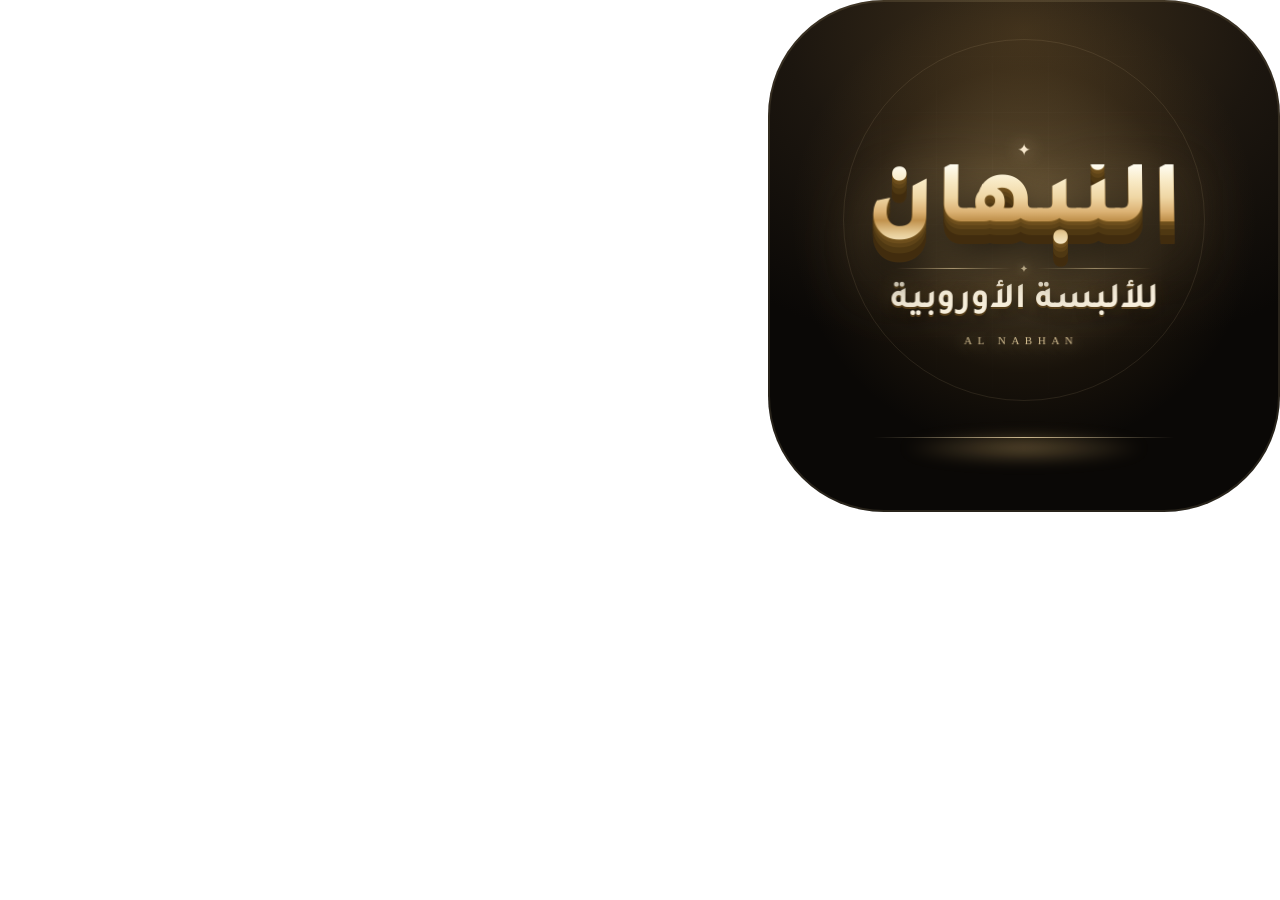
<file: icon3d-src.html>
<!DOCTYPE html>
<html lang="ar" dir="rtl">
<head>
<meta charset="utf-8" />
<title>أيقونة النبهان 3D</title>
<style>
  @font-face{font-family:"TajawalX";src:url("/fonts/Tajawal-ExtraBold.ttf") format("truetype");font-weight:800}
  @font-face{font-family:"Tajawal";src:url("/fonts/Tajawal-Bold.ttf") format("truetype");font-weight:700}
  html,body{margin:0;padding:0;background:transparent}
  body{display:grid;place-items:start}
  .icon{
    position:relative;width:512px;height:512px;overflow:hidden;border-radius:116px;
    background:
      radial-gradient(115% 85% at 50% 6%,#3d2f1b 0%,#1c160f 40%,#0a0806 76%),
      #080706;
    box-shadow:inset 0 0 0 2px rgba(240,214,160,.13);
    isolation:isolate;
  }
  body.bleed .icon{border-radius:0}
  /* شبكة خفيفة */
  .grid{
    position:absolute;inset:0;opacity:.5;
    background-image:
      linear-gradient(rgba(255,255,255,.045) 1px,transparent 1px),
      linear-gradient(90deg,rgba(255,255,255,.045) 1px,transparent 1px);
    background-size:56px 56px;
    mask-image:radial-gradient(circle at 50% 40%,#000 6%,transparent 66%);
    -webkit-mask-image:radial-gradient(circle at 50% 40%,#000 6%,transparent 66%);
  }
  .glow{
    position:absolute;left:50%;top:43%;width:470px;height:470px;transform:translate(-50%,-50%);
    background:radial-gradient(circle,rgba(230,190,118,.34),rgba(170,124,56,.09) 46%,transparent 70%);
  }
  .ring{
    position:absolute;left:50%;top:43%;width:360px;height:360px;transform:translate(-50%,-50%);
    border-radius:50%;border:1px solid rgba(242,218,168,.10);
  }
  /* هالة خلفية */
  /* أرضية مضيئة */
  .floor{
    position:absolute;left:50%;bottom:74px;transform:translateX(-50%);
    width:300px;height:1.5px;
    background:linear-gradient(90deg,transparent,rgba(246,226,182,.8),transparent);
  }
  .floor::after{
    content:"";position:absolute;left:50%;top:-4px;transform:translateX(-50%);
    width:240px;height:30px;
    background:radial-gradient(ellipse at center,rgba(230,190,118,.4),transparent 72%);
    filter:blur(7px);
  }
  /* النص */
  .stack{
    position:absolute;inset:0;display:flex;flex-direction:column;align-items:center;justify-content:center;
    transform:perspective(1100px) rotateX(6deg);
    padding-bottom:26px;
  }
  .star{
    font-size:17px;line-height:1;color:#f8ead0;margin-bottom:6px;
    text-shadow:0 0 18px rgba(246,226,182,.95);
  }
  .name{
    position:relative;font-family:"TajawalX",sans-serif;font-weight:800;line-height:.92;
    background:linear-gradient(180deg,#fffdf2 0%,#f8e9c4 20%,#efd6a4 38%,#dcb375 54%,#c0914c 64%,#e8ce9a 80%,#fffaea 100%);
    -webkit-background-clip:text;background-clip:text;color:transparent;
    filter:
      drop-shadow(0 1.6px 0 #7c5a21) drop-shadow(0 3.2px 0 #6d4e1c)
      drop-shadow(0 4.8px 0 #5e4317) drop-shadow(0 6.4px 0 #4f3812)
      drop-shadow(0 9px 0 #412c0e)
      drop-shadow(0 16px 20px rgba(0,0,0,.72))
      drop-shadow(0 0 26px rgba(230,190,118,.3));
  }
  .divider{display:flex;align-items:center;gap:9px;margin:12px 0 9px;width:50%}
  .divider i{flex:1;height:1px;background:linear-gradient(90deg,transparent,rgba(242,218,168,.8),transparent)}
  .divider b{font-size:9px;color:#f4e2b8;text-shadow:0 0 10px rgba(246,226,182,.8)}
  .sub{
    font-family:"Tajawal",sans-serif;font-weight:700;font-size:30px;line-height:1.1;
    color:#f8f0de;white-space:nowrap;
    text-shadow:0 2px 0 rgba(92,66,26,.85),0 7px 16px rgba(0,0,0,.72),0 0 24px rgba(230,190,118,.32);
  }
  body.compact .latin{display:none}
  body.compact .divider{width:54%;margin:9px 0 8px}
  .latin{
    margin-top:12px;font-family:Georgia,serif;font-size:11px;letter-spacing:.5em;
    color:rgba(242,218,168,.85);text-indent:.5em;
    text-shadow:0 0 14px rgba(230,190,118,.55);
  }
</style>
</head>
<body>
  <div class="icon">
    <div class="grid"></div>
    <div class="glow"></div>
    <div class="ring"></div>
    <div class="floor"></div>
    <div class="stack" id="stack">
      <div class="star">✦</div>
      <div class="name" id="name">النبهان</div>
      <div class="divider"><i></i><b>✦</b><i></i></div>
      <div class="sub" id="sub">للألبسة الأوروبية</div>
      <div class="latin">AL NABHAN</div>
    </div>
  </div>

<script>
  (function () {
    const params = new URLSearchParams(location.search);
    const W = 512;

    // عنصر قياس خارج تدفق الصفحة (يقيس العرض الحقيقي للنص)
    const probe = document.createElement('span');
    probe.style.cssText =
      'position:fixed;top:-9999px;left:0;white-space:nowrap;display:inline-block;visibility:hidden;';
    document.body.appendChild(probe);

    function measure(text, family, weight, size) {
      probe.style.fontFamily = family;
      probe.style.fontWeight = weight;
      probe.style.fontSize = size + 'px';
      probe.textContent = text;
      return probe.getBoundingClientRect().width || 1;
    }

    function fit(el, family, weight, text, targetRatio, maxSize) {
      const target = W * targetRatio;
      let size = (100 * target) / measure(text, family, weight, 100);
      if (maxSize) size = Math.min(size, maxSize);
      el.style.fontSize = size.toFixed(2) + 'px';
      return { size: +size.toFixed(1), width: Math.round(el.getBoundingClientRect().width) };
    }

    if (params.get('bleed') === '1') document.body.classList.add('bleed');
    const compact = params.get('compact') === '1';
    if (compact) document.body.classList.add('compact');
    const zoom = parseFloat(params.get('zoom') || '1');

    function apply() {
      const nameEl = document.getElementById('name');
      const subEl = document.getElementById('sub');
      nameEl.style.fontSize = '100px';
      subEl.style.fontSize = '30px';
      const nameRatio = (compact ? 0.66 : 0.62) * zoom;
      const subRatio = (compact ? 0.60 : 0.54) * zoom;
      const a = fit(nameEl, 'TajawalX', '800', 'النبهان', nameRatio, compact ? 120 : 112);
      const b = fit(subEl, 'Tajawal', '700', 'للألبسة الأوروبية', subRatio, compact ? 44 : 36);
      document.getElementById('stack').style.transform =
        'perspective(1100px) rotateX(6deg)' + (zoom !== 1 ? ' scale(' + zoom + ')' : '');
      document.title = 'icon ';
      window.__iconInfo = { name: a, sub: b };
    }

    apply();
    if (document.fonts && document.fonts.ready) {
      document.fonts.ready.then(() => {
        apply();
        window.__ready = true;
      });
    } else {
      window.__ready = true;
    }
  })();
</script>
</body>
</html>
</file>
<file: styles.css>
@font-face{font-family:Tajawal;src:url(fonts/Tajawal-Bold.woff2) format("woff2"),url(fonts/Tajawal-Bold.ttf) format("truetype");font-weight:700;font-display:swap}@font-face{font-family:Tajawal;src:url(fonts/Tajawal-ExtraBold.woff2) format("woff2"),url(fonts/Tajawal-ExtraBold.ttf) format("truetype");font-weight:800;font-display:swap}:root{--bg:#0b0409;--bg-2:#12060c;--bg-3:#180a11;--surface:rgba(255,255,255,.05);--surface-2:rgba(255,255,255,.085);--stroke:rgba(255,235,240,.1);--stroke-2:rgba(255,235,240,.19);--gold:#ccd4de;--gold-2:#f5f8fc;--gold-deep:#8b95a3;--crimson:#a5122f;--crimson-2:#d33a58;--text:#f8f4f6;--muted:rgba(248,244,246,.62);--muted-2:rgba(248,244,246,.44);--wa:#25d366;--danger:#e2685f;--radius:22px;--radius-sm:12px;--ease:cubic-bezier(.22,.61,.36,1);--ease-out:cubic-bezier(.16,1,.3,1);--font:"Segoe UI",Tahoma,"Noto Naskh Arabic","Dubai",Arial,sans-serif;--font-ar:"Tajawal","Segoe UI",Tahoma,Arial,sans-serif;--font-display:"Georgia","Times New Roman",serif;--shadow-1:0 10px 30px rgba(0,0,0,.45);--shadow-2:0 26px 70px rgba(0,0,0,.55);--glow:0 0 40px rgba(165,18,47,.35);--header-h:76px;--catbar-h:60px;--appbar-h:0px}*,*:before,*:after{box-sizing:border-box}[hidden]{display:none!important}html{scroll-behavior:smooth;-webkit-text-size-adjust:100%}body{margin:0;font-family:var(--font);color:var(--text);line-height:1.7;background:radial-gradient(1200px 720px at 82% -12%,rgba(211,58,88,.16),transparent 62%),radial-gradient(950px 640px at 2% 18%,rgba(120,16,38,.28),transparent 64%),radial-gradient(700px 500px at 50% 108%,rgba(165,18,47,.12),transparent 70%),var(--bg);overflow-x:hidden;-webkit-font-smoothing:antialiased}body.locked{overflow:hidden}img,video{display:block;max-width:100%}a{color:inherit;text-decoration:none}button{font-family:inherit;cursor:pointer;border:0;background:none;color:inherit}input,select,textarea{font-family:inherit;font-size:1rem;color:inherit}h1,h2,h3,h4,p{margin:0}ul{margin:0;padding:0;list-style:none}::selection{background:var(--gold);color:#1c0511}::-webkit-scrollbar{width:10px;height:10px}::-webkit-scrollbar-track{background:var(--bg)}::-webkit-scrollbar-thumb{background:#3a0e1c;border-radius:10px}::-webkit-scrollbar-thumb:hover{background:#4a1322}.wrap{width:min(1280px,100% - 3rem);margin-inline:auto}.sr-only{position:absolute;width:1px;height:1px;overflow:hidden;clip:rect(0 0 0 0)}.only-mobile{display:none!important}.preloader{position:fixed;inset:0;z-index:999;background:var(--bg);display:grid;place-content:center;justify-items:center;gap:1rem;transition:opacity .6s var(--ease),visibility .6s}.preloader.done{opacity:0;visibility:hidden}.pre-mark{width:88px;height:88px;border-radius:24px;overflow:hidden;box-shadow:0 0 60px #d33a5859;animation:preFloat 2s var(--ease) infinite alternate}@keyframes preFloat{0%{transform:translateY(-6px) rotate(-2deg)}to{transform:translateY(6px) rotate(2deg)}}.preloader p{font-size:.8rem;letter-spacing:.5em;color:var(--gold);text-transform:uppercase}.cursor-glow{position:fixed;top:0;left:0;width:620px;height:620px;border-radius:50%;background:radial-gradient(circle,rgba(211,58,88,.1),transparent 62%);pointer-events:none;z-index:1;transform:translate(-50%,-50%);opacity:0;transition:opacity .6s;mix-blend-mode:screen}body.has-cursor .cursor-glow{opacity:1}.cat-bar{position:sticky;top:var(--header-h);z-index:55;background:linear-gradient(180deg,#14080edb,#0b0409b8);backdrop-filter:blur(20px) saturate(150%);-webkit-backdrop-filter:blur(20px) saturate(150%);border-bottom:1px solid var(--stroke);box-shadow:0 12px 30px #00000059}.cat-bar:after{content:"";position:absolute;inset-inline:0;bottom:-1px;height:1px;background:linear-gradient(90deg,transparent,rgba(211,58,88,.55),rgba(204,212,222,.35),rgba(211,58,88,.55),transparent);opacity:.75;pointer-events:none}.cat-bar-inner{width:min(1280px,100% - 3rem);margin-inline:auto;height:var(--catbar-h);display:flex;align-items:center;gap:.9rem}.cat-bar-label{display:inline-flex;align-items:center;gap:.4rem;flex:0 0 auto;font-size:.7rem;letter-spacing:.14em;color:var(--muted-2);padding-inline-end:.9rem;border-inline-end:1px solid var(--stroke)}.cat-bar-label svg{opacity:.7}.cat-track{display:flex;align-items:center;gap:.45rem;flex:1 1 auto;min-width:0;overflow-x:auto;scrollbar-width:none;-ms-overflow-style:none;padding:.28rem 0;scroll-snap-type:x proximity;-webkit-overflow-scrolling:touch;mask-image:linear-gradient(to left,transparent,#000 18px,#000 calc(100% - 18px),transparent);-webkit-mask-image:linear-gradient(to left,transparent,#000 18px,#000 calc(100% - 18px),transparent)}.cat-track::-webkit-scrollbar{display:none}.cat-link{display:inline-flex;align-items:center;gap:.45rem;flex:0 0 auto;scroll-snap-align:center;padding:.5rem .95rem;border-radius:100px;font-size:.85rem;color:var(--muted);border:1px solid var(--stroke);background:linear-gradient(180deg,#ffffff0f,#ffffff04);box-shadow:inset 0 1px #ffffff12;white-space:nowrap;transition:color .3s,background .3s,border-color .3s,transform .3s var(--ease-out),box-shadow .3s}.cat-link svg{width:16px;height:16px;opacity:.72;transition:opacity .3s}.cat-link:hover{color:var(--text);border-color:var(--stroke-2);transform:translateY(-2px);box-shadow:0 8px 20px #00000059,inset 0 1px #ffffff1a}.cat-link:hover svg{opacity:.95}.cat-link.active{color:#1c0511;font-weight:700;border-color:transparent;background:linear-gradient(180deg,#f7fafd,#c6d0dc);box-shadow:0 8px 22px #a5122f61,inset 0 1px #ffffffd9,inset 0 -2px 6px #78829159}.cat-link.active svg{opacity:.85}.section{scroll-margin-top:calc(var(--header-h) + var(--catbar-h) + 10px)}.announce{background:linear-gradient(90deg,#d33a5824,#d33a580d,#d33a5824);border-bottom:1px solid var(--stroke);color:var(--gold-2);font-size:.78rem;letter-spacing:.04em;text-align:center;padding:.55rem 1rem}.announce-track{display:flex;justify-content:center}.header{position:sticky;top:0;z-index:60;background:#0c0409b8;backdrop-filter:blur(22px) saturate(150%);-webkit-backdrop-filter:blur(22px) saturate(150%);border-bottom:1px solid transparent;transition:border-color .4s,background .4s,box-shadow .4s}.header.scrolled{border-bottom-color:var(--stroke);box-shadow:0 18px 40px #00000080}.header-inner{width:min(1280px,100% - 3rem);margin-inline:auto;height:var(--header-h);display:grid;grid-template-columns:auto 1fr auto;align-items:center;gap:1.4rem}.logo{display:flex;align-items:center;gap:.7rem}.logo-mark{width:42px;height:42px;border-radius:12px;overflow:hidden;flex:0 0 auto;border:1px solid var(--stroke-2);box-shadow:0 6px 20px #00000080,var(--glow);transition:transform .4s var(--ease-out)}.logo:hover .logo-mark{transform:rotate(-6deg) scale(1.05)}.logo-copy{display:flex;flex-direction:column;line-height:1.05}.logo-ar{font-family:var(--font-ar);font-size:1.24rem;font-weight:800;letter-spacing:0}.logo-en{font-family:var(--font-display);font-size:.52rem;letter-spacing:.36em;color:var(--gold);margin-top:.28rem}.nav{display:flex;gap:.35rem;justify-content:center;align-items:center}.nav-link{position:relative;font-size:.88rem;color:var(--muted);padding:.5rem .9rem;border-radius:100px;transition:color .3s,background .3s;white-space:nowrap}.nav-link:hover{color:var(--text);background:var(--surface)}.nav-link.active{color:var(--gold-2);background:#d33a581a}.header-actions{display:flex;align-items:center;gap:.4rem}.icon-btn{width:42px;height:42px;display:grid;place-items:center;border-radius:50%;border:1px solid transparent;color:var(--text);position:relative;transition:all .3s var(--ease)}.icon-btn:hover{background:var(--surface);border-color:var(--stroke-2);transform:translateY(-2px)}.install-btn{position:relative;display:inline-flex;align-items:center;gap:.45rem;padding:.42rem .95rem .42rem .5rem;border-radius:100px;font-size:.8rem;font-weight:800;background:linear-gradient(135deg,var(--gold-2),var(--gold-deep));color:#1c0511;box-shadow:0 8px 22px #d33a584d,inset 0 1px #ffffffd9,inset 0 -2px 6px #6e788759;transition:transform .3s var(--ease-out),box-shadow .3s;animation:installBreath 3.6s ease-in-out infinite}.install-btn:hover{transform:translateY(-2px) scale(1.02);box-shadow:0 14px 30px #d33a5873,inset 0 1px #ffffffe6}.install-btn:active{transform:translateY(0) scale(.98)}.install-ico{display:grid;place-items:center;width:28px;height:28px;border-radius:50%;background:linear-gradient(180deg,#a5122ff0,#5a0a1af0);color:#fff;box-shadow:0 3px 8px #00000059,inset 0 1px #ffffff47}.install-ico svg{animation:installArrow 2.6s ease-in-out infinite}@keyframes installArrow{0%,to{transform:translateY(-1px)}50%{transform:translateY(2px)}}@keyframes installBreath{0%,to{box-shadow:0 8px 22px #d33a584d,inset 0 1px #ffffffd9,inset 0 -2px 6px #6e788759}50%{box-shadow:0 10px 30px #d33a588c,inset 0 1px #ffffffe6,inset 0 -2px 6px #6e788759}}@media (prefers-reduced-motion:reduce){.install-btn,.install-ico svg{animation:none}}@media (max-width:760px){.install-btn{padding:0;width:44px;height:44px;justify-content:center;gap:0}.install-txt{display:none}.install-ico{width:30px;height:30px;background:none;box-shadow:none;color:#1c0511}.install-ico svg{width:20px;height:20px}}@media (min-width:761px){#installSheet{align-items:center;padding:1.5rem}#installSheet .share-sheet{border-radius:26px;border-bottom:1px solid var(--stroke-2);max-height:88vh;animation:sheetPop .4s var(--ease-out)}@keyframes sheetPop{0%{opacity:0;transform:translateY(18px) scale(.98)}to{opacity:1;transform:none}}}.install-body{display:grid;justify-items:center;gap:.9rem;padding:.4rem .2rem 1.2rem;text-align:center}.install-badge{width:82px;height:82px;border-radius:22px;overflow:hidden;display:grid;place-items:center;border:1px solid var(--stroke-2);box-shadow:0 14px 34px #0000008c,0 0 40px #d33a5847;background:#12060c}.install-sub{font-size:.88rem;color:var(--muted);max-width:34ch;line-height:1.8}.install-now{max-width:320px}.install-steps{width:100%;display:grid;gap:.6rem;margin-top:.3rem;text-align:start;counter-reset:inst}.install-steps li{counter-increment:inst;position:relative;display:flex;align-items:center;gap:.7rem;font-size:.85rem;color:var(--text);background:var(--surface);border:1px solid var(--stroke);border-radius:14px;padding:.7rem .85rem}.install-steps li:before{content:counter(inst);flex:0 0 auto;display:grid;place-items:center;width:24px;height:24px;border-radius:50%;font-size:.76rem;font-weight:800;background:linear-gradient(140deg,var(--gold-2),var(--gold-deep));color:#1c0511}.install-steps li b{color:var(--gold-2)}.install-steps .step-ico{color:var(--gold);flex:0 0 auto;display:grid;place-items:center}.cart-count{position:absolute;top:2px;inset-inline-end:0;min-width:19px;height:19px;padding:0 5px;border-radius:10px;background:linear-gradient(140deg,var(--gold-2),var(--gold-deep));color:#1c0511;font-size:.68rem;font-weight:800;display:grid;place-items:center;box-shadow:0 4px 12px #d33a5880}.search-bar{border-top:1px solid var(--stroke);background:#10060cf2;animation:dropDown .3s var(--ease)}@keyframes dropDown{0%{opacity:0;transform:translateY(-10px)}to{opacity:1;transform:none}}.search-inner{width:min(1280px,100% - 3rem);margin-inline:auto;display:flex;align-items:center;gap:.8rem;padding:.85rem 0;color:var(--muted)}.search-inner input{flex:1;border:0;background:transparent;outline:none;font-size:1rem;color:var(--text)}.search-inner input::placeholder{color:var(--muted-2)}.search-close{color:var(--muted);font-size:1rem;padding:.25rem .5rem;border-radius:50%;transition:color .2s}.search-close:hover{color:var(--text)}.mobile-menu{position:fixed;inset:0;z-index:90;background:#0c040999;backdrop-filter:blur(6px);animation:fade .3s var(--ease)}.mobile-menu-panel{background:linear-gradient(180deg,#150710,#160610);border-inline-end:1px solid var(--stroke);width:84%;max-width:340px;height:100%;padding:1.4rem;display:flex;flex-direction:column;gap:.1rem;animation:slideFromStart .35s var(--ease-out)}@keyframes slideFromStart{0%{transform:translate(100%)}to{transform:none}}.mobile-menu-head{display:flex;justify-content:space-between;align-items:center;margin-bottom:1rem}.mobile-menu-panel a{display:block;padding:.95rem .2rem;border-bottom:1px solid var(--stroke);font-size:1rem;color:var(--muted)}.mobile-menu-panel a:hover{color:var(--gold-2)}#mobileCats a{display:flex;align-items:center;gap:.65rem;padding:.78rem .55rem;font-size:.95rem;margin-inline-start:.1rem;border-bottom:1px dashed rgba(255,235,240,.09);background:transparent;transition:color .3s,background .3s,padding .3s}#mobileCats a:before{content:"";flex:0 0 auto;width:6px;height:6px;border-radius:50%;background:linear-gradient(140deg,var(--gold-2),var(--gold-deep));box-shadow:0 0 8px #ccd4de73}#mobileCats a:hover{color:var(--gold-2);background:#ffffff08}#mobileCats a.active{color:var(--gold-2);font-weight:700}.btn{position:relative;display:inline-flex;align-items:center;justify-content:center;gap:.55rem;padding:.95rem 2rem;border-radius:100px;font-size:.92rem;font-weight:700;letter-spacing:.01em;transition:transform .3s var(--ease-out),box-shadow .3s,background .3s,color .3s;transform-style:preserve-3d;overflow:hidden}.btn:after{content:"";position:absolute;inset:0;border-radius:inherit;background:linear-gradient(120deg,transparent 30%,rgba(255,255,255,.35) 48%,transparent 62%);transform:translate(-120%);transition:transform .7s var(--ease-out)}.btn:hover:after{transform:translate(120%)}.btn-gold{background:linear-gradient(135deg,#ffffff 0%,var(--gold-2) 24%,var(--gold) 58%,var(--gold-deep) 100%);color:#1c0511;box-shadow:0 14px 34px #d33a584d,inset 0 1px #ffffffc7,inset 0 -2px #00000024}.btn-gold:after{content:"";position:absolute;inset:0;pointer-events:none;background:linear-gradient(100deg,transparent 32%,rgba(255,255,255,.6) 48%,transparent 64%);transform:translate(-130%);transition:transform .75s var(--ease-out)}.btn-gold:hover:after{transform:translate(130%)}.btn-gold:hover{transform:translateY(-3px) scale(1.015);box-shadow:0 22px 46px #d33a5866,inset 0 1px #fff9}.btn-glass{background:var(--surface);border:1px solid var(--stroke-2);color:var(--text);backdrop-filter:blur(12px)}.btn-glass:hover{background:var(--surface-2);transform:translateY(-3px);border-color:var(--gold)}.btn-dark{background:#1a0712;color:var(--gold-2);border:1px solid rgba(211,58,88,.35)}.btn-dark:hover{background:#30091a;transform:translateY(-3px)}.btn-block{width:100%}.btn:active{transform:scale(.98)}.link-btn{font-size:.78rem;color:var(--muted);text-decoration:underline;text-underline-offset:3px}.link-btn:hover{color:var(--gold)}.hero{position:relative;min-height:calc(100svh - var(--header-h) - var(--catbar-h));display:grid;align-items:center;overflow:hidden;padding:3rem 0 4rem}.hero-bg{position:absolute;inset:0;z-index:0}.hero-bg picture{position:absolute;inset:0;display:block}.hero-bg>picture>img,.hero-bg>img{width:100%;height:100%;object-fit:cover;object-position:center 32%;opacity:.62;filter:saturate(1.06) contrast(1.05) brightness(.94)}.hero-scrim{position:absolute;inset:0;background:radial-gradient(120% 100% at 74% 36%,rgba(120,14,38,.18) 0%,rgba(12,4,9,.6) 58%,var(--bg) 96%),linear-gradient(to top,var(--bg) 2%,rgba(58,8,22,.55) 40%,rgba(12,4,9,.28) 100%)}.hero-grid{position:absolute;inset:0;opacity:.5;background-image:url("data:image/svg+xml;utf8,<svg xmlns='http://www.w3.org/2000/svg' width='240' height='240' viewBox='0 0 240 240'><g fill='none' stroke='%23e9b8c6' stroke-opacity='.14' stroke-width='1'><path d='M0 0 120 60 0 120Z'/><path d='M120 60 240 0v120L120 60Z'/><path d='M0 120 120 60l120 60-120 60Z'/><path d='M0 120v120l120-60Z'/><path d='M240 120v120L120 180Z'/><path d='M120 180 0 240'/><path d='M120 180v60'/></g></svg>");background-size:240px 240px;mask-image:radial-gradient(circle at 62% 42%,#000 8%,transparent 70%);-webkit-mask-image:radial-gradient(circle at 62% 42%,#000 8%,transparent 70%)}.orb{position:absolute;border-radius:50%;filter:blur(70px);pointer-events:none}.orb-1{width:420px;height:420px;background:#d33a584d;top:-90px;inset-inline-start:-80px;animation:orbFloat 16s ease-in-out infinite}.orb-2{width:340px;height:340px;background:#8a142c4d;bottom:-60px;inset-inline-end:18%;animation:orbFloat 20s ease-in-out infinite reverse}@keyframes orbFloat{0%,to{transform:translate(0)}50%{transform:translate(30px,-40px)}}.hero-inner{position:relative;z-index:2;width:min(1280px,100% - 3rem);margin-inline:auto;display:grid;grid-template-columns:1.05fr .95fr;gap:2rem;align-items:center}.hero-kicker{display:inline-flex;align-items:center;gap:.6rem;font-size:.74rem;letter-spacing:.22em;text-transform:uppercase;color:var(--gold-2);background:#d33a5817;border:1px solid rgba(211,58,88,.28);padding:.45rem 1rem;border-radius:100px;margin-bottom:1.6rem}.hero-kicker .dot{width:6px;height:6px;border-radius:50%;background:var(--gold);box-shadow:0 0 12px var(--gold);animation:pulseDot 2s infinite}@keyframes pulseDot{0%,to{opacity:1;transform:scale(1)}50%{opacity:.4;transform:scale(.75)}}.hero-title{font-family:var(--font-ar);font-size:clamp(2.7rem,5.6vw,4.6rem);line-height:1.12;font-weight:800;letter-spacing:-.02em;margin-bottom:1.4rem}.hero-title #heroTitle{display:block}.hero-title em{display:block;font-style:normal;font-weight:400;background:linear-gradient(100deg,var(--gold-2),var(--gold) 40%,var(--gold-deep) 78%,var(--gold-2));-webkit-background-clip:text;background-clip:text;color:transparent;background-size:200% auto;animation:goldShift 7s linear infinite}@keyframes goldShift{to{background-position:200% center}}.hero-sub{font-size:1.05rem;max-width:46ch;color:var(--muted);margin-bottom:2.1rem}.hero-cta{display:flex;gap:.8rem;flex-wrap:wrap;margin-bottom:2.6rem}.hero-stats{display:flex;gap:2.2rem;flex-wrap:wrap}.hstat b{display:block;font-size:1.5rem;font-weight:800;letter-spacing:-.01em}.hstat span{font-size:.76rem;color:var(--muted-2)}.hstat b{background:linear-gradient(120deg,#fff,var(--gold-2));-webkit-background-clip:text;background-clip:text;color:transparent}.hero-art{display:grid;place-items:center;min-height:440px}.stage{position:relative;width:min(400px,86%);perspective:1400px;transform-style:preserve-3d}.stage-ring{position:absolute;inset:-8% -6%;border-radius:50%;background:radial-gradient(circle,rgba(211,58,88,.16),transparent 62%);filter:blur(26px);pointer-events:none}.stage-card{position:relative;border-radius:26px;overflow:hidden;aspect-ratio:3/4;transform-style:preserve-3d;transform:rotateY(14deg) rotateX(7deg) rotate(-1.5deg);box-shadow:-16px 26px 60px #0000009e,0 0 0 1px var(--stroke-2),0 0 70px #d33a582e;transition:transform .5s var(--ease-out)}@keyframes floatCard{0%,to{transform:rotateY(14deg) rotateX(7deg) rotate(-1.5deg) translateY(0)}50%{transform:rotateY(10deg) rotateX(5deg) rotate(-.5deg) translateY(-16px)}}.stage-card img{width:100%;height:100%;object-fit:cover}.stage-shine{position:absolute;inset:0;background:linear-gradient(115deg,transparent 35%,rgba(255,255,255,.22) 48%,transparent 60%);transform:translate(-40%)}.float-chip{position:absolute;display:flex;align-items:center;gap:.6rem;transform:translateZ(120px);background:#14070db8;backdrop-filter:blur(18px) saturate(160%);border:1px solid var(--stroke-2);border-radius:14px;padding:.7rem 1rem;font-size:.8rem;color:var(--text);box-shadow:var(--shadow-1);white-space:nowrap}.float-chip small{color:var(--muted-2);font-size:.72rem}.chip-ico{color:var(--gold);font-size:1rem}.chip-ico.wa{color:var(--wa)}.chip-a{top:3%;inset-inline-start:2%;animation:chipFloat 6s ease-in-out infinite}.chip-b{bottom:-11%;inset-inline-end:-6%;animation:chipFloat 7s ease-in-out .8s infinite}.chip-c{display:none}@keyframes chipFloat{0%,to{transform:translateZ(120px) translateY(0)}50%{transform:translateZ(120px) translateY(-12px)}}.hero-scroll{position:absolute;bottom:1.4rem;inset-inline-start:50%;transform:translate(-50%);display:flex;flex-direction:column;align-items:center;gap:.5rem;z-index:2;font-size:.66rem;letter-spacing:.3em;color:var(--muted-2)}.scroll-line{width:1px;height:44px;background:linear-gradient(to bottom,var(--gold),transparent);animation:scrollLine 2s ease-in-out infinite}@keyframes scrollLine{0%{transform:scaleY(.3);transform-origin:top}50%{transform:scaleY(1);transform-origin:top}to{transform:scaleY(.3);transform-origin:bottom}}.marquee{overflow:hidden;border-block:1px solid var(--stroke);background:linear-gradient(90deg,rgba(211,58,88,.08),transparent,rgba(211,58,88,.08));padding:.85rem 0}.marquee-track{display:flex;align-items:center;gap:1.6rem;width:max-content;animation:marquee 34s linear infinite}.marquee-track span{font-size:.82rem;letter-spacing:.16em;color:var(--gold-2);white-space:nowrap}.marquee-track i{color:var(--gold-deep);font-style:normal;font-size:.7rem}@keyframes marquee{to{transform:translate(50%)}}.features{padding:3.4rem 0 1rem}.features-grid{display:grid;grid-template-columns:repeat(auto-fit,minmax(260px,1fr));gap:1rem}.feature{position:relative;display:grid;grid-template-columns:auto 1fr;align-items:start;gap:.15rem .8rem;padding:1.4rem 1.25rem;border-radius:var(--radius-sm);background:var(--surface);border:1px solid var(--stroke);backdrop-filter:blur(10px);transition:transform .4s var(--ease-out),border-color .4s,background .4s}.feature:hover{transform:translateY(-6px);border-color:#d33a5859;background:var(--surface-2)}.feature h4{font-size:.95rem;margin-bottom:.25rem}.feature p{font-size:.79rem;color:var(--muted-2)}.feature:before{content:"";grid-row:1/3;align-self:start;margin-top:.35rem;width:20px;height:20px;border-radius:50%;background:radial-gradient(circle,var(--gold-2) 0%,var(--gold) 42%,rgba(211,58,88,.15) 55%,transparent 60%);box-shadow:0 0 20px #d33a5873}.section{padding:6rem 0;position:relative}.section-head{margin-bottom:2.8rem;max-width:60ch}.section-head-row{display:flex;justify-content:space-between;align-items:flex-end;gap:1.5rem;flex-wrap:wrap;max-width:none}.eyebrow{font-size:.72rem;letter-spacing:.26em;text-transform:uppercase;color:var(--gold);margin-bottom:.7rem;font-weight:700}.section-title{font-family:var(--font-ar);font-size:clamp(1.8rem,3.4vw,2.7rem);line-height:1.28;font-weight:800;letter-spacing:-.02em}.section-sub{font-size:.92rem;color:var(--muted);margin-top:.7rem}.cat-grid{display:grid;grid-template-columns:repeat(auto-fit,minmax(200px,1fr));gap:1.1rem}.cat-card{position:relative;overflow:hidden;border-radius:var(--radius);aspect-ratio:3/4;display:block;border:1px solid var(--stroke);transform-style:preserve-3d;transition:transform .5s var(--ease-out),box-shadow .5s,border-color .5s;box-shadow:var(--shadow-1)}.cat-card:hover{transform:translateY(-8px) scale(1.012);box-shadow:var(--shadow-2),var(--glow);border-color:#d33a5866}.cat-ph{position:absolute;inset:0;display:grid;place-content:center;justify-items:center;gap:.9rem;background:radial-gradient(circle at 50% 38%,rgba(211,58,88,.22),transparent 62%),linear-gradient(165deg,#ffffff0d,#0b0409e6 72%),linear-gradient(160deg,#2a0c17,#12060c)}.cat-ph svg{width:66px;height:66px;color:var(--gold);opacity:.85;filter:drop-shadow(0 8px 18px rgba(0,0,0,.5))}.cat-ph b{font-family:var(--font-ar);font-size:.82rem;font-weight:700;letter-spacing:.2em;color:#ccd4de8c;text-transform:uppercase}.cat-card img{width:100%;height:100%;object-fit:cover;transition:transform .9s var(--ease-out),filter .5s;filter:saturate(.92)}.cat-card:hover img{transform:scale(1.07);filter:saturate(1.05)}.cat-card:after{content:"";position:absolute;inset:0;background:linear-gradient(to top,rgba(10,3,7,.92) 4%,rgba(10,3,7,.35) 42%,transparent 72%)}.cat-label{position:absolute;inset-inline:0;bottom:0;z-index:2;padding:1.2rem;display:flex;justify-content:space-between;align-items:flex-end}.cat-label strong{font-size:1.05rem;font-weight:700}.cat-label span{font-size:.72rem;color:var(--gold-2);background:#d33a5824;border:1px solid rgba(211,58,88,.3);padding:.2rem .55rem;border-radius:100px}.chips{display:flex;gap:.55rem;flex-wrap:wrap;margin-bottom:2rem}.chip{padding:.55rem 1.15rem;border-radius:100px;font-size:.84rem;color:var(--muted);background:var(--surface);border:1px solid var(--stroke);transition:all .3s var(--ease)}.chip:hover{color:var(--text);border-color:var(--stroke-2);transform:translateY(-2px)}.chip.active{background:linear-gradient(135deg,var(--gold-2),var(--gold-deep));color:#1c0511;font-weight:700;border-color:transparent;box-shadow:0 10px 26px #d33a584d}.sort-wrap select{background:var(--surface);border:1px solid var(--stroke);color:var(--text);padding:.62rem 1.1rem;border-radius:100px;font-size:.84rem;outline:none;cursor:pointer}.sort-wrap select option{background:#13060c;color:var(--text)}.grid{display:grid;grid-template-columns:repeat(4,1fr);gap:1.5rem 1.1rem}.pcard{position:relative;border-radius:var(--radius);transform-style:preserve-3d;transition:transform .35s var(--ease-out),box-shadow .35s;will-change:transform}.pcard-inner{position:relative;height:100%;border-radius:var(--radius);overflow:hidden;background:linear-gradient(180deg,#ffffff12,#ffffff05);border:1px solid var(--stroke);backdrop-filter:blur(8px);box-shadow:var(--shadow-1);transition:border-color .4s,box-shadow .4s;display:flex;flex-direction:column}.pcard:hover .pcard-inner{border-color:#d33a5861;box-shadow:var(--shadow-2),0 0 40px #d33a5824}.pcard-media{position:relative;overflow:hidden;aspect-ratio:3/4;background:#14060d;cursor:pointer}.pcard-media img,.pcard-media video{width:100%;height:100%;object-fit:cover;transition:transform .9s var(--ease-out),filter .5s}.pcard:hover .pcard-media img,.pcard:hover .pcard-media video{transform:scale(1.07)}.pcard-shine{position:absolute;inset:0;pointer-events:none;opacity:0;transition:opacity .4s;background:radial-gradient(320px circle at var(--mx,50%) var(--my,50%),rgba(255,255,255,.18),transparent 60%)}.pcard:hover .pcard-shine{opacity:1}.pcard-badge{position:absolute;top:.7rem;inset-inline-start:.7rem;z-index:2;background:#090307bf;backdrop-filter:blur(10px);color:var(--gold-2);border:1px solid rgba(211,58,88,.35);font-size:.68rem;font-weight:700;letter-spacing:.06em;padding:.3rem .65rem;border-radius:100px}.pcard-badge.sale{background:linear-gradient(135deg,var(--gold-2),var(--gold-deep));color:#1c0511;border-color:transparent}.pcard-off{position:absolute;top:.7rem;inset-inline-end:.7rem;z-index:2;background:#090307cc;color:var(--gold-2);border:1px solid var(--stroke-2);font-size:.68rem;font-weight:800;padding:.28rem .5rem;border-radius:8px}.pcard-sold{position:absolute;inset:0;z-index:3;display:grid;place-items:center;background:#0a03079e;backdrop-filter:blur(3px);font-size:.85rem;color:var(--gold-2)}.pcard-body{padding:1rem 1rem 1.1rem;display:flex;flex-direction:column;gap:.55rem;flex:1}.pcard-cat{font-size:.68rem;letter-spacing:.16em;color:var(--muted-2);text-transform:uppercase}.pcard-title{font-family:var(--font-ar);font-size:1.02rem;font-weight:700;line-height:1.4;cursor:pointer;transition:color .25s;display:-webkit-box;-webkit-line-clamp:2;-webkit-box-orient:vertical;overflow:hidden;min-height:2.7em}.pcard-title:hover{color:var(--gold-2)}.pcard-prices{display:flex;align-items:baseline;gap:.5rem;margin-top:auto}.price{font-size:1.05rem;font-weight:800;letter-spacing:.01em}.price-sub{font-size:.7rem;color:var(--muted-2);font-weight:400}.price-old{font-size:.8rem;color:var(--muted-2);text-decoration:line-through}.pcard-cta{margin-top:.2rem;display:flex;align-items:center;justify-content:center;gap:.45rem;width:100%;padding:.72rem .8rem;border-radius:100px;background:#25d3661a;border:1px solid rgba(37,211,102,.32);color:#7ff0a8;font-size:.84rem;font-weight:700;transition:all .3s var(--ease)}.pcard-cta:hover{background:var(--wa);border-color:var(--wa);color:#1c0511;transform:translateY(-2px);box-shadow:0 12px 28px #25d3664d}.pcard-cta:disabled{opacity:.45;cursor:not-allowed;transform:none;box-shadow:none}.empty{text-align:center;color:var(--muted);padding:3.5rem 0;font-size:.95rem}.about{padding:6rem 0;position:relative;border-top:1px solid var(--stroke)}.about-grid{display:grid;grid-template-columns:1fr 1fr;gap:4rem;align-items:center}.about-media{position:relative;perspective:1200px}.about-frame{position:relative;border-radius:var(--radius);overflow:hidden;border:1px solid var(--stroke-2);box-shadow:var(--shadow-2);transform:rotateY(-6deg) rotateX(3deg);transition:transform .6s var(--ease-out)}.about-media:hover .about-frame{transform:rotateY(0) rotateX(0)}.about-frame img{width:100%;aspect-ratio:4/5;object-fit:cover}.about-media:before{content:"";position:absolute;inset:auto -1.2rem -1.2rem 1.2rem;height:92%;z-index:-1;border:1px solid rgba(211,58,88,.35);border-radius:var(--radius)}.about-badge{position:absolute;bottom:-1.2rem;inset-inline-start:1.4rem;z-index:3;background:#09100de6;backdrop-filter:blur(16px);border:1px solid rgba(211,58,88,.34);border-radius:16px;padding:.85rem 1.2rem;box-shadow:var(--shadow-2);text-align:center}.about-badge b{display:block;font-size:1.25rem;color:var(--gold-2)}.about-badge span{font-size:.72rem;color:var(--muted)}.about-text p{color:var(--muted);margin:1rem 0 1.6rem;font-size:.98rem}.about-list{display:flex;flex-direction:column;gap:.8rem;margin-bottom:2rem}.about-list li{display:flex;align-items:center;gap:.7rem;font-size:.92rem;color:var(--muted)}.about-list span{width:7px;height:7px;background:var(--gold);flex:0 0 auto;transform:rotate(45deg);box-shadow:0 0 12px #d33a5899}.cta-band{padding:0 0 6rem}.cta-band-inner{position:relative;overflow:hidden;border-radius:calc(var(--radius) + 6px);padding:3rem 2.6rem;display:flex;justify-content:space-between;align-items:center;gap:2rem;flex-wrap:wrap;background:radial-gradient(600px 220px at 85% 0%,rgba(211,58,88,.22),transparent 70%),linear-gradient(120deg,#2c0a18,#1a0612 60%,#26081a);border:1px solid rgba(211,58,88,.28);box-shadow:var(--shadow-2)}.cta-band-inner:after{content:"";position:absolute;top:-60%;inset-inline-end:10%;width:320px;height:320px;border-radius:50%;background:radial-gradient(circle,rgba(211,58,88,.25),transparent 65%);filter:blur(30px)}.cta-band h3{font-size:1.7rem;margin-bottom:.4rem;position:relative;z-index:2}.cta-band p{color:var(--muted);font-size:.95rem;position:relative;z-index:2}.cta-band .btn{position:relative;z-index:2}.footer{background:#10040b;border-top:1px solid var(--stroke);padding:4rem 0 1.6rem}.footer-grid{display:grid;grid-template-columns:1.7fr 1fr 1fr 1.2fr;gap:2.5rem}.footer-tag{font-size:.86rem;margin:1.1rem 0 1.3rem;max-width:30ch;color:var(--muted)}.footer h4{font-size:.9rem;margin-bottom:1.1rem;color:var(--text)}.footer ul{display:flex;flex-direction:column;gap:.7rem}.footer li{font-size:.86rem;color:var(--muted)}.footer a:hover{color:var(--gold-2)}.contact-list li{display:flex;align-items:flex-start;gap:.6rem}.contact-wa-copy{display:flex;flex-direction:column;gap:.15rem;line-height:1.4}.contact-wa-copy b{color:var(--gold-2);font-weight:700;letter-spacing:.02em}.contact-wa-copy small{color:var(--muted-2);font-size:.72rem}.contact-list svg{color:var(--gold);flex:0 0 auto}.social{display:flex;gap:.55rem}.social a{width:38px;height:38px;border:1px solid var(--stroke-2);border-radius:50%;display:grid;place-items:center;font-size:.72rem;letter-spacing:.04em;transition:all .3s var(--ease);color:var(--muted)}.social a:hover{background:linear-gradient(135deg,var(--gold-2),var(--gold-deep));border-color:transparent;color:#1c0511;transform:translateY(-3px)}.owner-link{color:var(--gold-deep)}.footer-bottom{display:flex;justify-content:space-between;gap:1rem;flex-wrap:wrap;border-top:1px solid var(--stroke);margin-top:3rem;padding-top:1.5rem;font-size:.76rem;color:var(--muted-2)}.wa-float{position:fixed;inset-inline-start:1.4rem;bottom:1.4rem;z-index:70;width:56px;height:56px;border-radius:50%;background:linear-gradient(145deg,#3ee87f,var(--wa) 45%,#12a34e);color:#fff;display:grid;place-items:center;box-shadow:0 14px 34px #25d3666b,inset 0 1px #fff6;transition:transform .35s var(--ease-out),box-shadow .35s;animation:waPulse 3.4s ease-in-out infinite}.wa-float:hover{transform:scale(1.08) rotate(6deg)}@keyframes waPulse{0%,to{box-shadow:0 14px 34px #25d3666b,inset 0 1px #fff6}50%{box-shadow:0 14px 34px #25d3666b,0 0 0 14px #25d3661a,inset 0 1px #fff6}}.appbar{position:fixed;inset-inline:0;bottom:0;z-index:65;display:none;grid-template-columns:repeat(4,1fr);align-items:center;background:#090307d1;backdrop-filter:blur(22px) saturate(160%);border-top:1px solid var(--stroke);padding:.5rem .4rem calc(.5rem + env(safe-area-inset-bottom))}.appbar-item{display:flex;flex-direction:column;align-items:center;gap:.2rem;font-size:.66rem;color:var(--muted-2);padding:.35rem;border-radius:14px;position:relative;transition:color .25s,background .25s}.appbar-item.active{color:var(--gold-2);background:#d33a5814}.appbar-wa{color:#5fe89a}.appbar-dot{position:absolute;top:.25rem;inset-inline-end:calc(50% - 16px);width:7px;height:7px;border-radius:50%;background:var(--gold);box-shadow:0 0 10px var(--gold)}.drawer-scrim{position:fixed;inset:0;background:#0c04099e;backdrop-filter:blur(4px);z-index:95;animation:fade .3s var(--ease)}@keyframes fade{0%{opacity:0}to{opacity:1}}.drawer{position:fixed;top:0;bottom:0;inset-inline-start:0;width:min(420px,92vw);z-index:96;display:flex;flex-direction:column;background:linear-gradient(180deg,#13060c,#0d0309);border-inline-end:1px solid var(--stroke);box-shadow:var(--shadow-2);animation:drawerIn .38s var(--ease-out)}@keyframes drawerIn{0%{transform:translate(-100%)}to{transform:none}}.drawer-head{display:flex;justify-content:space-between;align-items:center;padding:1.3rem 1.4rem;border-bottom:1px solid var(--stroke)}.drawer-head h3{font-size:1.05rem}.drawer-head span{color:var(--muted-2);font-size:.85rem;font-weight:400}.drawer-body{flex:1;overflow-y:auto;padding:1.2rem 1.4rem}.drawer-foot{border-top:1px solid var(--stroke);padding:1.2rem 1.4rem;background:#ffffff08}.cart-total-row{display:flex;justify-content:space-between;align-items:baseline;margin-bottom:.4rem}.cart-total-row strong{font-size:1.25rem;color:var(--gold-2)}.cart-note{font-size:.76rem;color:var(--muted-2);margin-bottom:1rem}.cart-item{display:grid;grid-template-columns:70px 1fr auto;gap:.9rem;padding:.9rem 0;border-bottom:1px solid var(--stroke)}.cart-item img{width:70px;height:90px;object-fit:cover;border-radius:10px;background:#14060d}.cart-item-name{font-size:.9rem;font-weight:700;margin-bottom:.15rem}.cart-item-meta{font-size:.75rem;color:var(--muted-2);margin-bottom:.45rem}.cart-item-price{font-size:.9rem;font-weight:800}.qty-mini{display:inline-flex;align-items:center;border:1px solid var(--stroke-2);border-radius:100px;overflow:hidden}.qty-mini button{width:28px;height:28px;display:grid;place-items:center;color:var(--text)}.qty-mini button:hover{background:var(--surface-2)}.qty-mini span{min-width:26px;text-align:center;font-size:.82rem}.cart-remove{color:var(--muted-2);font-size:.74rem;text-decoration:underline;align-self:flex-start}.cart-remove:hover{color:var(--danger)}.cart-empty{text-align:center;color:var(--muted);padding:3rem 1rem;font-size:.9rem}.cart-empty svg{margin:0 auto 1rem;opacity:.35}.modal{position:fixed;inset:0;z-index:100;display:grid;place-items:center;padding:1.4rem}.modal-scrim{position:absolute;inset:0;background:#080206b8;backdrop-filter:blur(8px);animation:fade .3s var(--ease)}.modal-card{position:relative;z-index:2;width:min(1000px,100%);max-height:92vh;overflow:auto;border-radius:calc(var(--radius) + 4px);background:linear-gradient(180deg,#150710,#10040c);border:1px solid var(--stroke-2);box-shadow:var(--shadow-2);animation:modalIn .45s var(--ease-out)}@keyframes modalIn{0%{opacity:0;transform:translateY(26px) scale(.97)}to{opacity:1;transform:none}}.modal-small{width:min(520px,100%)}.modal-close{position:absolute;top:.9rem;inset-inline-end:.9rem;z-index:5;width:38px;height:38px;border-radius:50%;background:#16070fe6;border:1px solid var(--stroke-2);color:var(--text);display:grid;place-items:center;font-size:.9rem;transition:transform .3s var(--ease-out),background .3s}.modal-close:hover{transform:rotate(90deg);background:var(--gold);color:#1c0511}.modal-grid{display:grid;grid-template-columns:minmax(0,1.02fr) minmax(0,1fr);align-items:start}.pdp-media{min-width:0;padding:1.1rem;background:#ffffff05;border-inline-end:1px solid var(--stroke)}.pdp-main{position:relative;aspect-ratio:3/4;border-radius:16px;overflow:hidden;background:#14060d}.pdp-main img,.pdp-main video{width:100%;height:100%;object-fit:cover}.pdp-thumbs{display:flex;gap:.5rem;margin-top:.7rem;flex-wrap:nowrap;min-width:0;max-width:100%;overflow-x:auto;overflow-y:hidden;padding-bottom:.35rem;scroll-snap-type:x proximity;scrollbar-width:thin}.pdp-thumbs::-webkit-scrollbar{height:5px}.pdp-thumbs::-webkit-scrollbar-thumb{background:#d33a5873;border-radius:100px}.pdp-thumb{flex:0 0 auto;scroll-snap-align:start}.pdp-thumb{width:58px;height:72px;border-radius:10px;overflow:hidden;border:1px solid var(--stroke);opacity:.65;transition:all .25s}.pdp-thumb img{width:100%;height:100%;object-fit:cover}.pdp-thumb.active,.pdp-thumb:hover{border-color:var(--gold);opacity:1;transform:translateY(-2px)}.pdp-thumb.vid{display:grid;place-items:center;background:#1c0511;color:var(--gold-2);font-size:.68rem}.pdp-info{padding:2.2rem 2rem}.pdp-cat{font-size:.7rem;letter-spacing:.2em;text-transform:uppercase;color:var(--gold);margin-bottom:.6rem}.pdp-title{font-family:var(--font-ar);font-size:1.6rem;line-height:1.35;margin-bottom:.9rem;font-weight:800}.pdp-price-row{display:flex;align-items:center;gap:.7rem;margin-bottom:1.2rem;flex-wrap:wrap}.pdp-price{font-size:1.45rem;font-weight:800;color:var(--gold-2)}.pdp-old{font-size:1rem;color:var(--muted-2);text-decoration:line-through}.pdp-badge{background:#d33a5829;border:1px solid rgba(211,58,88,.4);color:var(--gold-2);font-size:.68rem;padding:.22rem .55rem;border-radius:100px;font-weight:700}.pdp-desc{font-size:.9rem;color:var(--muted);margin-bottom:1.6rem;white-space:pre-line}.opt-block{margin-bottom:1.2rem}.opt-head{display:flex;justify-content:space-between;align-items:center;font-size:.82rem;margin-bottom:.55rem;color:var(--muted)}.opt-head b{color:var(--text)}.opt-list{display:flex;gap:.45rem;flex-wrap:wrap}.opt{min-width:46px;padding:.5rem .9rem;border-radius:100px;font-size:.84rem;border:1px solid var(--stroke-2);background:var(--surface);color:var(--text);transition:all .25s var(--ease)}.opt:hover{border-color:var(--gold)}.opt.active{background:linear-gradient(135deg,var(--gold-2),var(--gold-deep));border-color:transparent;color:#1c0511;font-weight:700}.swatch{width:38px;height:38px;border-radius:50%;border:2px solid var(--stroke-2);transition:all .25s}.swatch:hover{transform:translateY(-2px)}.swatch.active{box-shadow:0 0 0 2px var(--bg),0 0 0 4px var(--gold)}.qty{display:inline-flex;align-items:center;border:1px solid var(--stroke-2);border-radius:100px;overflow:hidden;background:var(--surface)}.qty button{width:40px;height:40px;display:grid;place-items:center;font-size:1.1rem}.qty button:hover{background:var(--surface-2)}.qty input{width:50px;text-align:center;border:0;background:transparent;outline:none;-moz-appearance:textfield;color:var(--text)}.qty input::-webkit-outer-spin-button,.qty input::-webkit-inner-spin-button{-webkit-appearance:none;margin:0}.pdp-actions{display:grid;gap:.6rem;margin:1.5rem 0 1.1rem}.pdp-perks{display:flex;gap:1rem;flex-wrap:wrap;font-size:.74rem;color:var(--muted-2)}.pdp-perks li{position:relative;padding-inline-start:.9rem}.pdp-perks li:before{content:"";position:absolute;inset-inline-start:0;top:.6em;width:5px;height:5px;background:var(--gold);transform:rotate(45deg)}.checkout-body{padding:2.2rem 2rem}.checkout-sub{font-size:.86rem;color:var(--muted);margin:.5rem 0 1.6rem}.form{display:flex;flex-direction:column;gap:1rem}.field{display:flex;flex-direction:column;gap:.4rem}.field-row{display:grid;grid-template-columns:1fr 1fr;gap:.9rem}.field label{font-size:.8rem;color:var(--muted);font-weight:600}.field input,.field textarea{border:1px solid var(--stroke-2);background:#ffffff0a;color:var(--text);padding:.78rem .95rem;border-radius:12px;outline:none;transition:border-color .25s,box-shadow .25s,background .25s}.field input::placeholder,.field textarea::placeholder{color:var(--muted-2)}.field input:focus,.field textarea:focus{border-color:var(--gold);background:#d33a580f;box-shadow:0 0 0 3px #d33a5824}.field textarea{resize:vertical}.info-body{font-size:.9rem;color:var(--muted);margin-top:1rem;white-space:pre-line;line-height:1.9}.toast{position:fixed;bottom:1.6rem;inset-inline-end:1.6rem;z-index:120;background:#14070df0;backdrop-filter:blur(16px);color:var(--text);border:1px solid rgba(211,58,88,.4);border-radius:100px;padding:.85rem 1.4rem;font-size:.87rem;box-shadow:var(--shadow-2);animation:toastIn .35s var(--ease-out);max-width:90vw}@keyframes toastIn{0%{opacity:0;transform:translateY(16px)}to{opacity:1;transform:none}}.reveal{opacity:0;transform:translateY(26px);transition:opacity .8s var(--ease-out),transform .8s var(--ease-out)}.reveal.in{opacity:1;transform:none}@media (max-width:1180px){.grid{grid-template-columns:repeat(3,1fr)}.features-grid{grid-template-columns:repeat(2,1fr)}.footer-grid{grid-template-columns:1fr 1fr}}@media (max-width:1000px){.hero-inner{grid-template-columns:1fr;gap:3rem}.hero-art{order:-1;min-height:340px;padding-bottom:2.2rem}.stage{width:min(300px,70%)}.hero-copy{text-align:center}.hero-kicker,.hero-sub{margin-inline:auto}.hero-cta,.hero-stats{justify-content:center}.about-grid{grid-template-columns:1fr;gap:2.6rem}.about-media{max-width:440px;margin-inline:auto}.nav{display:none}.only-mobile{display:grid!important}.modal-grid{grid-template-columns:minmax(0,1fr)}.pdp-info{padding:1.6rem 1.4rem}.cat-grid{grid-template-columns:repeat(2,1fr)}}@media (max-width:760px){:root{--header-h:64px;--catbar-h:54px;--appbar-h:62px}.cat-bar-inner{width:calc(100% - 1.6rem);gap:.5rem}.cat-bar-label{display:none}.cat-link{padding:.44rem .8rem;font-size:.79rem}.cat-link svg{width:14px;height:14px}.hero-bg>picture>img,.hero-bg>img{opacity:.46}.wrap,.header-inner,.search-inner,.hero-inner{width:calc(100% - 2.2rem)}body{padding-bottom:calc(var(--appbar-h) + env(safe-area-inset-bottom))}.appbar{display:grid}.wa-float{display:none}.grid{grid-template-columns:repeat(2,1fr);gap:1.1rem .8rem}.hero{min-height:auto;padding:2.4rem 0 3rem}.hero-title{font-size:clamp(2.1rem,8vw,2.9rem)}.hero-sub{font-size:.94rem}.hero-stats{gap:1.4rem}.hstat b{font-size:1.2rem}.section{padding:4rem 0}.features{padding:2.4rem 0 .6rem}.features-grid{gap:.7rem}.feature{padding:1.1rem 1rem}.feature h4{font-size:.88rem}.feature p{font-size:.74rem}.float-chip{font-size:.7rem;padding:.5rem .75rem}.chip-a,.chip-c{display:none}.chip-b{bottom:-17%;inset-inline-end:6%;font-size:.66rem;padding:.45rem .7rem}.stage{width:min(248px,72%)}.hero-art{min-height:300px;padding-bottom:1.9rem}.pcard-body{padding:.75rem .8rem .9rem}.pcard-title{font-size:.88rem}.pcard-cta{font-size:.78rem;padding:.62rem .5rem;min-height:44px}.pcard-badge,.pcard-off{font-size:.6rem;padding:.22rem .45rem}.cta-band{padding:0 0 4rem}.cta-band-inner{padding:2rem 1.4rem;text-align:center;justify-content:center}.cta-band-inner .btn{width:100%}.footer{padding:3rem 0 1.2rem}.footer-grid{grid-template-columns:1fr;gap:2rem}.modal{padding:.6rem;align-items:end}.modal-card{max-height:94vh;border-radius:22px 22px 0 0}.checkout-body{padding:1.8rem 1.3rem 2.2rem}.field-row{grid-template-columns:1fr}.toast{inset-inline:1rem;bottom:calc(var(--appbar-h) + 1rem);border-radius:16px}.marquee-track span{font-size:.74rem}.about-media:before{display:none}.about-badge{inset-inline-start:.6rem;bottom:-1rem}}@media (max-width:420px){.logo-en{display:none}.grid{gap:.9rem .6rem}.pcard-prices{flex-wrap:wrap}.price{font-size:.95rem}.hero-kicker{font-size:.66rem;letter-spacing:.14em}}@media (prefers-reduced-motion:reduce){*,*:before,*:after{animation-duration:.001ms!important;animation-iteration-count:1!important;transition-duration:.001ms!important}.reveal{opacity:1;transform:none}}@media (max-width:900px){.icon-btn{width:44px;height:44px;min-width:44px;min-height:44px}.appbar-item{min-height:56px}}.pcard-share{position:absolute;bottom:.6rem;inset-inline-end:.6rem;z-index:4;width:34px;height:34px;display:grid;place-items:center;border-radius:50%;background:#0c04099e;backdrop-filter:blur(10px);border:1px solid rgba(255,255,255,.22);color:var(--gold-2);transition:transform .3s var(--ease-out),background .3s,color .3s,border-color .3s;box-shadow:0 6px 18px #0006}.pcard-share:hover{transform:translateY(-2px) scale(1.08);background:linear-gradient(135deg,var(--gold-2),var(--gold-deep));color:#1c0511;border-color:transparent}.pcard-share:active{transform:scale(.94)}.pdp-actions-row{display:grid;grid-template-columns:1fr 1fr;gap:.6rem}.pdp-share-btn{font-size:.86rem}.share-modal{position:fixed;inset:0;z-index:130;display:grid;align-items:end;justify-items:center;padding:0}.share-scrim{position:absolute;inset:0;background:#080206bd;backdrop-filter:blur(10px);animation:fade .28s var(--ease)}.share-sheet{position:relative;z-index:2;width:min(560px,100%);max-height:92vh;overflow:auto;padding:1.1rem 1.2rem calc(1.5rem + env(safe-area-inset-bottom));border-radius:26px 26px 0 0;background:linear-gradient(180deg,#220714,#12040c 70%);border:1px solid var(--stroke-2);border-bottom:none;box-shadow:0 -20px 70px #0009;animation:sheetIn .42s var(--ease-out)}@keyframes sheetIn{0%{opacity:0;transform:translateY(40px)}to{opacity:1;transform:none}}.share-handle{display:block;width:46px;height:4px;border-radius:100px;background:#ffffff38;margin:0 auto .9rem}.share-head{display:flex;align-items:center;justify-content:space-between;gap:1rem;margin-bottom:1rem}.share-head h3{font-family:var(--font-ar);font-size:1.06rem;font-weight:800;color:var(--text)}.share-x{width:34px;height:34px;border-radius:50%;display:grid;place-items:center;background:var(--surface);border:1px solid var(--stroke);color:var(--muted);font-size:.9rem}.share-x:hover{color:var(--text);border-color:var(--gold)}.share-preview{display:flex;align-items:center;gap:.85rem;padding:.7rem;margin-bottom:1rem;background:var(--surface);border:1px solid var(--stroke);border-radius:16px}.share-preview img{width:52px;height:66px;object-fit:cover;border-radius:10px;background:#14060d;flex:none}.share-preview-copy{display:flex;flex-direction:column;gap:.25rem;min-width:0}.share-preview-copy b{font-size:.88rem;color:var(--text);font-weight:700;line-height:1.35}.share-preview-copy span{font-size:.85rem;color:var(--gold-2);font-weight:800}.share-native{width:100%;display:flex;align-items:center;justify-content:center;gap:.5rem;padding:.9rem 1rem;border-radius:14px;margin-bottom:.9rem;background:linear-gradient(135deg,var(--gold-2),var(--gold-deep));color:#1c0511;font-weight:800;font-size:.9rem;border:none;transition:transform .25s var(--ease-out),filter .25s}.share-native:hover{transform:translateY(-2px);filter:brightness(1.05)}.share-grid{display:grid;grid-template-columns:repeat(3,minmax(0,1fr));gap:.6rem;margin-bottom:1rem}.share-item{display:flex;flex-direction:column;align-items:center;justify-content:center;gap:.45rem;padding:.85rem .4rem;border-radius:16px;text-decoration:none;background:var(--surface);border:1px solid var(--stroke);color:var(--text);font-size:.76rem;font-weight:700;transition:transform .25s var(--ease-out),background .25s,border-color .25s,color .25s}.share-item:hover{transform:translateY(-3px);background:var(--surface-2);border-color:var(--gold)}.share-item.wa{color:#4be07d}.share-item.tg{color:#4fc3f7}.share-item.fb{color:#8ba7ff}.share-item.x{color:#e7e7e7}.share-item.copy{color:var(--gold-2)}.share-linkbox{display:flex;gap:.5rem;margin-bottom:.7rem}.share-linkbox input{flex:1;min-width:0;padding:.75rem .9rem;border-radius:12px;text-overflow:ellipsis;white-space:nowrap;overflow:hidden;background:#00000059;border:1px solid var(--stroke);color:var(--muted);font-size:.76rem;font-family:ui-monospace,Menlo,monospace}.share-linkbox button{padding:.75rem 1.1rem;border-radius:12px;font-weight:800;font-size:.8rem;background:var(--surface-2);border:1px solid var(--stroke-2);color:var(--text)}.share-linkbox button:hover{background:#d33a5829;border-color:var(--gold);color:var(--gold-2)}.share-hint{font-size:.73rem;line-height:1.6;color:var(--muted-2);text-align:center}body.share-open{overflow:hidden}@media (max-width:640px){.share-grid{grid-template-columns:repeat(3,minmax(0,1fr));gap:.5rem}.share-item{font-size:.72rem;padding:.75rem .3rem}.pdp-actions-row{grid-template-columns:1fr;gap:.5rem}}.empty-state{position:relative;grid-column:1/-1;display:flex;flex-direction:column;align-items:center;gap:.7rem;padding:3.4rem 1.6rem;margin:1rem 0;text-align:center;border-radius:var(--radius);background:linear-gradient(180deg,#ffffff0d,#ffffff04);border:1px dashed var(--stroke-2);overflow:hidden}.empty-glow{position:absolute;width:280px;height:280px;border-radius:50%;background:radial-gradient(circle,rgba(211,58,88,.18),transparent 65%);top:-90px;pointer-events:none}.empty-ico{position:relative;display:grid;place-items:center;width:82px;height:82px;border-radius:26px;color:var(--gold-2);background:#d33a581a;border:1px solid rgba(211,58,88,.3);box-shadow:0 18px 40px #00000059,inset 0 1px #ffffff24;animation:emptyFloat 5s ease-in-out infinite}@keyframes emptyFloat{0%,to{transform:translateY(0)}50%{transform:translateY(-7px)}}.empty-state h3{font-family:var(--font-ar);font-size:1.25rem;font-weight:800;color:var(--text);margin-top:.4rem}.empty-state p{max-width:44ch;font-size:.86rem;line-height:1.85;color:var(--muted)}.empty-cta{margin-top:.5rem}img.brand-mark{object-fit:contain!important;padding:9%;background:radial-gradient(circle at 50% 40%,#8c18308c,#0e040af5 70%)}.about-frame img.brand-mark{padding:12%}.channel-band{padding:.2rem 0 1rem}.channel-inner{position:relative;display:grid;grid-template-columns:auto 1fr auto;align-items:center;gap:1.4rem;padding:1.7rem 1.9rem;border-radius:calc(var(--radius) + 6px);overflow:hidden;background:radial-gradient(120% 160% at 88% 0%,rgba(211,58,88,.26),transparent 58%),linear-gradient(135deg,#3a0e1e,#120410 68%);border:1px solid rgba(211,58,88,.34);box-shadow:0 22px 60px #00000073,inset 0 1px #ffffff14}.channel-glow{position:absolute;width:340px;height:340px;border-radius:50%;pointer-events:none;background:radial-gradient(circle,rgba(211,58,88,.3),transparent 66%);inset-inline-end:-120px;top:-140px}.channel-badge{position:relative;display:grid;place-items:center;width:74px;height:74px;border-radius:24px;color:#eafff2;background:linear-gradient(150deg,#2be36f,#12924a);box-shadow:0 16px 34px #12924a73,inset 0 1px #ffffff59}.channel-copy{position:relative;min-width:0}.channel-eyebrow{font-size:.72rem;font-weight:800;letter-spacing:.14em;color:var(--gold-2);margin-bottom:.35rem}.channel-title{font-family:var(--font-ar);font-size:1.32rem;font-weight:800;color:var(--text);line-height:1.4}.channel-sub{margin-top:.4rem;font-size:.88rem;line-height:1.8;color:var(--muted);max-width:60ch}.channel-points{display:flex;flex-wrap:wrap;gap:.4rem;margin-top:.8rem}.channel-points li{font-size:.72rem;font-weight:700;color:#bff5d3;padding:.32rem .7rem;border-radius:100px;background:#25d3661a;border:1px solid rgba(37,211,102,.26)}.channel-actions{display:flex;flex-direction:column;align-items:center;gap:.5rem}.btn-wa{background:linear-gradient(135deg,#33e07a,#128a46);color:#1c0511;font-weight:800;border:1px solid rgba(255,255,255,.16);box-shadow:0 14px 34px #128a4666}.btn-wa:hover{transform:translateY(-3px);box-shadow:0 20px 44px #128a4680;color:#1c0511}.channel-cta{white-space:nowrap}.channel-note{font-size:.7rem;color:var(--muted-2);direction:ltr}.foot-channel{color:#69e69b!important}.empty-cta2{margin-top:.2rem}@media (max-width:860px){.channel-inner{grid-template-columns:1fr;gap:1rem;padding:1.4rem 1.2rem;text-align:center;justify-items:center}.channel-badge{width:62px;height:62px;border-radius:20px}.channel-title{font-size:1.14rem}.channel-points{justify-content:center}.channel-cta,.channel-actions{width:100%}}@media (max-width:760px){.cat-card:last-child:nth-child(odd){grid-column:1 / -1;aspect-ratio:16/9}}.net-banner{position:relative;z-index:40;display:flex;align-items:center;justify-content:center;gap:.7rem;flex-wrap:wrap;padding:.65rem 1rem;font-size:.8rem;font-weight:600;text-align:center;background:linear-gradient(90deg,#d33a5829,#d33a5812);border-bottom:1px solid rgba(211,58,88,.28);color:var(--gold-2)}.net-banner.offline{background:linear-gradient(90deg,#e2685f2e,#e2685f12);border-bottom-color:#e2685f52;color:#ffd9d5}.net-dot{width:8px;height:8px;border-radius:50%;background:var(--gold-2);box-shadow:0 0 #d33a5899;animation:netPulse 1.8s infinite}.net-banner.offline .net-dot{background:#e2685f;box-shadow:0 0 #e2685f99}@keyframes netPulse{70%{box-shadow:0 0 0 9px #d33a5800}to{box-shadow:0 0 #d33a5800}}#netRetry{padding:.4rem .9rem;border-radius:100px;font-size:.76rem;font-weight:800;background:#ffffff1a;border:1px solid rgba(255,255,255,.22);color:inherit;transition:background .25s,transform .25s}#netRetry:hover{background:#ffffff2e;transform:translateY(-1px)}.offline-state .empty-ico{color:#ffb3ac;background:#e2685f1a;border-color:#e2685f4d}.offline-state .empty-cta{margin-top:.4rem}.offline-state .empty-cta2{margin-top:.2rem}.social-block{display:flex;flex-direction:column;gap:.6rem;margin-top:1.1rem}.social-title{font-size:.68rem;letter-spacing:.16em;text-transform:uppercase;color:var(--gold-deep);font-weight:700}.social{display:flex;gap:.5rem;flex-wrap:wrap}.social a{width:auto;min-width:0;height:38px;padding:0 .85rem;border:1px solid var(--stroke-2);border-radius:100px;display:inline-flex;align-items:center;gap:.45rem;font-size:.75rem;font-weight:600;transition:all .3s var(--ease);color:var(--muted);background:#ffffff05}.social a svg{flex:0 0 auto;transition:transform .3s var(--ease)}.social a:hover{background:linear-gradient(135deg,var(--gold-2),var(--gold-deep));border-color:transparent;color:#1c0511;transform:translateY(-3px);box-shadow:0 10px 22px -12px #d33a58e6}.social a:hover svg{transform:scale(1.06)}.social a:focus-visible{outline:2px solid var(--gold-2);outline-offset:3px}.social.social-menu a{width:42px;height:42px;padding:0;justify-content:center;border-radius:50%}.mobile-social{display:flex;flex-direction:column;gap:.55rem;margin-top:.5rem;padding-top:.9rem}.mobile-social>span{font-size:.68rem;letter-spacing:.14em;text-transform:uppercase;color:var(--gold-deep);font-weight:700}@media (max-width:520px){.social a span{font-size:.72rem}.social a{padding:0 .7rem;height:36px}}.hero-follow{margin-top:1.9rem;display:flex;flex-direction:column;gap:.75rem;align-items:flex-start;animation:fadeUp .9s var(--ease) both .5s}.hero-follow-label{display:inline-flex;align-items:center;gap:.55rem;font-size:.66rem;letter-spacing:.2em;text-transform:uppercase;color:var(--gold-deep);font-weight:700}.hero-follow-label i{display:block;width:26px;height:1px;background:linear-gradient(90deg,transparent,var(--gold-deep))}.hero-follow-label i:last-child{background:linear-gradient(90deg,var(--gold-deep),transparent)}.social3d{display:flex;gap:.9rem;align-items:flex-start;perspective:800px;transform-style:preserve-3d;transition:transform .35s var(--ease)}.s3d{display:flex;flex-direction:column;align-items:center;gap:.5rem;transform-style:preserve-3d;text-decoration:none}.s3d-face{position:relative;width:58px;height:58px;border-radius:18px;display:grid;place-items:center;overflow:hidden;background:radial-gradient(120% 90% at 50% -10%,#c6406052,#c6406000 60%),linear-gradient(155deg,#4d1829,#2c0b16 46%,#150409);border:1px solid rgba(211,58,88,.38);color:var(--gold-2);box-shadow:inset 0 1px #ffffff3d,inset 0 -9px 15px -9px #000000eb,0 3px 0 -1px #14060e,0 5px 0 -1px #d33a5847,0 16px 24px -14px #000000f2,0 30px 42px -30px #000000e6;transform:perspective(700px) rotateX(8deg) translateZ(0);transition:transform .5s var(--ease),box-shadow .5s var(--ease),border-color .35s,color .35s}.s3d-face svg{width:22px;height:22px;position:relative;z-index:1}.s3d-face:before{content:"";position:absolute;inset:0;border-radius:inherit;pointer-events:none;background:linear-gradient(180deg,#ffffff42,#fff0 46%),linear-gradient(118deg,transparent 42%,rgba(255,255,255,.12) 50%,transparent 58%)}.s3d-face:after{content:"";position:absolute;left:14%;right:14%;top:6px;height:14px;border-radius:50%;pointer-events:none;background:radial-gradient(50% 100% at 50% 0,#ffffff38,#fff0 75%)}.s3d:after{content:"";position:absolute;bottom:1.35rem;left:50%;width:46px;height:9px;transform:translate(-50%);border-radius:50%;background:radial-gradient(50% 100% at 50% 0,#d33a5873,#d33a5800 72%);filter:blur(3px);opacity:.65;transition:opacity .4s;pointer-events:none}.s3d{position:relative}.s3d-face svg{transition:transform .45s var(--ease)}.s3d-cap{font-size:.68rem;color:var(--muted-2);font-weight:600;letter-spacing:.01em;transition:color .35s}.s3d:hover .s3d-face,.s3d:focus-visible .s3d-face{transform:perspective(700px) rotateX(0) translateY(-9px) scale(1.05);box-shadow:inset 0 1px #ffffff4d,inset 0 -9px 15px -9px #000c,0 4px 0 -1px #14060e,0 6px 0 -1px #d33a5873,0 22px 30px -14px #000000f2,0 0 34px -8px #d33a5899}.s3d:hover:after,.s3d:focus-visible:after{opacity:1}.s3d:hover .s3d-face svg{transform:scale(1.1)}.s3d:hover .s3d-cap,.s3d:focus-visible .s3d-cap{color:var(--gold-2)}.s3d:focus-visible{outline:none}.s3d:focus-visible .s3d-face{outline:2px solid var(--gold-2);outline-offset:3px}.s3d-ig:hover .s3d-face,.s3d-ig:focus-visible .s3d-face{border-color:#d6478c99;color:#ffc6e0;box-shadow:inset 0 1px #ffffff47,0 18px 26px -14px #000000f2,0 0 32px -6px #d6478ca6}.s3d-fb:hover .s3d-face,.s3d-fb:focus-visible .s3d-face{border-color:#5a96eba6;color:#cfe2ff;box-shadow:inset 0 1px #ffffff47,0 18px 26px -14px #000000f2,0 0 32px -6px #5a96eba6}.s3d-wa:hover .s3d-face,.s3d-wa:focus-visible .s3d-face{border-color:#25d36699;color:#b7ffd4;box-shadow:inset 0 1px #ffffff47,0 18px 26px -14px #000000f2,0 0 32px -6px #25d36699}.s3d-tt:hover .s3d-face,.s3d-tt:focus-visible .s3d-face{border-color:#ffffff8c;color:#fff;box-shadow:inset 0 1px #ffffff4d,0 18px 26px -14px #000000f2,0 0 32px -6px #b4dcff8c}@keyframes fadeUp{0%{opacity:0;transform:translateY(14px)}to{opacity:1;transform:none}}@media (max-width:1000px){.hero-copy{display:flex;flex-direction:column;align-items:center}.hero-follow{order:-1;margin:0 0 1.7rem;align-items:center;width:100%}.social3d{gap:.9rem;justify-content:center}.s3d-face{width:52px;height:52px;border-radius:16px}}@media (max-width:420px){.social3d{gap:.7rem}.s3d-face{width:48px;height:48px;border-radius:15px}.s3d-face svg{width:20px;height:20px}.s3d-cap{font-size:.62rem}}@media (prefers-reduced-motion:reduce){.hero-follow{animation:none}.social3d,.s3d-face,.s3d-face svg{transition:none}.s3d:hover .s3d-face{transform:none}}.stage-img img.brand-mark{object-fit:cover!important;padding:0;background:none}.stage-img img{transform:scale(1.01)}.pdp-video-wrap{position:relative;width:100%;height:100%;display:grid;place-items:center;background:#0a0206}.pdp-video-wrap video{width:100%;height:100%;object-fit:contain;display:block}.vid-sound{position:absolute;bottom:3.3rem;inset-inline-start:.7rem;z-index:4;display:inline-flex;align-items:center;gap:.35rem;padding:.4rem .7rem;border-radius:100px;font-size:.7rem;font-weight:700;background:#090307a8;backdrop-filter:blur(12px);border:1px solid rgba(255,235,240,.28);color:#fff;transition:background .3s,color .3s,transform .3s var(--ease-out),border-color .3s}.vid-sound .ico-on{display:none}.vid-sound.on{background:linear-gradient(135deg,var(--gold-2),var(--gold-deep));color:#1c0511;border-color:transparent}.vid-sound.on .ico-on{display:block}.vid-sound.on .ico-off{display:none}.vid-sound:hover{transform:translateY(-2px)}.vid-sound:focus-visible{outline:2px solid var(--gold-2);outline-offset:2px}@media (max-width:760px){.vid-sound{bottom:4.3rem;inset-inline-start:.55rem;padding:.42rem;width:34px;height:34px;justify-content:center;border-radius:50%}.vid-sound span{display:none}}html{overscroll-behavior-y:contain}@media (display-mode: standalone),(display-mode: minimal-ui){body{user-select:none;-webkit-user-select:none}input,textarea,select,.pdp-desc,.about-copy{user-select:text;-webkit-user-select:text}.header{padding-top:env(safe-area-inset-top)}.cat-bar{top:calc(var(--header-h) + env(safe-area-inset-top))}.hero{min-height:calc(100svh - var(--header-h) - var(--catbar-h) - env(safe-area-inset-top))}.section{scroll-margin-top:calc(var(--header-h) + var(--catbar-h) + env(safe-area-inset-top) + 10px)}.install-btn{display:none!important}}.menu-install{position:relative;display:flex;align-items:center;gap:.75rem;width:100%;text-align:start;margin:.2rem 0 .9rem;padding:.8rem .85rem;border-radius:16px;background:linear-gradient(150deg,#d33a5833,#0b04098c 62%),linear-gradient(180deg,#ffffff12,#ffffff05);border:1px solid rgba(211,58,88,.34);box-shadow:0 12px 28px #00000059,inset 0 1px #ffffff1a;transition:transform .3s var(--ease-out),border-color .3s,box-shadow .3s}.menu-install:active{transform:scale(.985)}.menu-install:hover{border-color:#d33a588c;box-shadow:0 16px 34px #00000073,inset 0 1px #ffffff24}.mi-ico{flex:0 0 auto;display:grid;place-items:center;width:42px;height:42px;border-radius:13px;background:linear-gradient(160deg,var(--gold-2),var(--gold-deep));color:#1c0511;box-shadow:0 6px 16px #d33a5859,inset 0 1px #ffffffb3}.mi-copy{display:flex;flex-direction:column;gap:.15rem;min-width:0}.mi-copy b{font-family:var(--font-ar);font-size:.95rem;font-weight:800;color:#fff}.mi-copy small{font-size:.72rem;line-height:1.5;color:var(--muted)}.mi-arrow{flex:0 0 auto;color:var(--gold);opacity:.8;margin-inline-start:auto}.app-update{position:fixed;z-index:120;inset-inline:1rem;bottom:calc(var(--appbar-h) + 1rem);display:flex;align-items:center;gap:.6rem;justify-content:center;flex-wrap:wrap;padding:.7rem 1rem;border-radius:16px;font-size:.82rem;font-weight:700;background:linear-gradient(180deg,#220714f5,#12040cf5);border:1px solid var(--stroke-2);color:var(--text);box-shadow:0 18px 44px #0009;animation:dropDown .32s var(--ease)}.app-update .au-dot{width:8px;height:8px;border-radius:50%;background:var(--wa);flex:0 0 auto;box-shadow:0 0 #25d36699;animation:auPulse 1.8s infinite}@keyframes auPulse{0%{box-shadow:0 0 #25d3668c}70%{box-shadow:0 0 0 9px #25d36600}to{box-shadow:0 0 #25d36600}}.app-update button{padding:.4rem .9rem;border-radius:100px;font-weight:800;font-size:.78rem;background:linear-gradient(140deg,var(--gold-2),var(--gold-deep));color:#1c0511;box-shadow:0 6px 16px #d33a5859}@media (min-width:761px){.app-update{inset-inline:auto;left:50%;transform:translate(-50%);bottom:1.4rem;max-width:420px}}.about,.cta-band,.footer,.channel-band{content-visibility:auto;contain-intrinsic-size:auto 620px}.stage-card,.pcard,.cat-card{contain:paint}@media (max-width:760px){.header{backdrop-filter:blur(12px) saturate(140%);-webkit-backdrop-filter:blur(12px) saturate(140%)}.cat-bar{backdrop-filter:blur(10px);-webkit-backdrop-filter:blur(10px)}.stage-card,.orb,.float-chip{animation:none}.cursor-glow{display:none}}@media (prefers-reduced-motion:reduce){.stage-card,.float-chip,.orb,.marquee-track,.scroll-line,.install-btn,.install-ico svg{animation:none!important}}.hero-follow[hidden]{display:flex!important;visibility:hidden;opacity:0;pointer-events:none}.announce{min-height:2.5rem;display:flex;align-items:center;justify-content:center}@media (max-width:760px){.announce{min-height:3.85rem}}.hero-follow{min-height:7.2rem}@media (max-width:1000px){.hero-follow{min-height:6.7rem}}.stage-spin{position:absolute;top:7%;inset-inline-end:4%;z-index:6;transform:translateZ(150px);width:38px;height:38px;display:grid;place-items:center;border-radius:50%;background:#12060d9e;backdrop-filter:blur(14px) saturate(150%);-webkit-backdrop-filter:blur(14px) saturate(150%);border:1px solid var(--stroke-2);color:var(--gold-2);box-shadow:0 10px 24px #00000073,inset 0 1px #ffffff24;transition:transform .35s var(--ease-out),background .3s,color .3s,border-color .3s,box-shadow .3s}.stage-spin:hover{transform:translateZ(150px) translateY(-2px) scale(1.05);border-color:#d33a588c;box-shadow:0 14px 30px #00000080,0 0 22px #d33a5859}.stage-spin:focus-visible{outline:2px solid var(--gold-2);outline-offset:3px}.stage-spin svg{transition:transform .5s var(--ease)}.stage-spin[aria-pressed=true]{background:linear-gradient(140deg,var(--gold-2),var(--gold-deep));color:#1c0511;border-color:transparent;box-shadow:0 12px 28px #d33a5873,inset 0 1px #ffffffd9}.stage-spin[aria-pressed=true] svg{animation:spinIcon 6s linear infinite}@keyframes spinIcon{to{transform:rotate(360deg)}}.stage-card.spinning{animation:floatCard 9s ease-in-out infinite}@media (prefers-reduced-motion:reduce){.stage-card.spinning{animation:none}.stage-spin[aria-pressed=true] svg{animation:none}}@media (max-width:760px){.stage-spin{width:34px;height:34px;top:6%;inset-inline-end:3%}}
</file>
